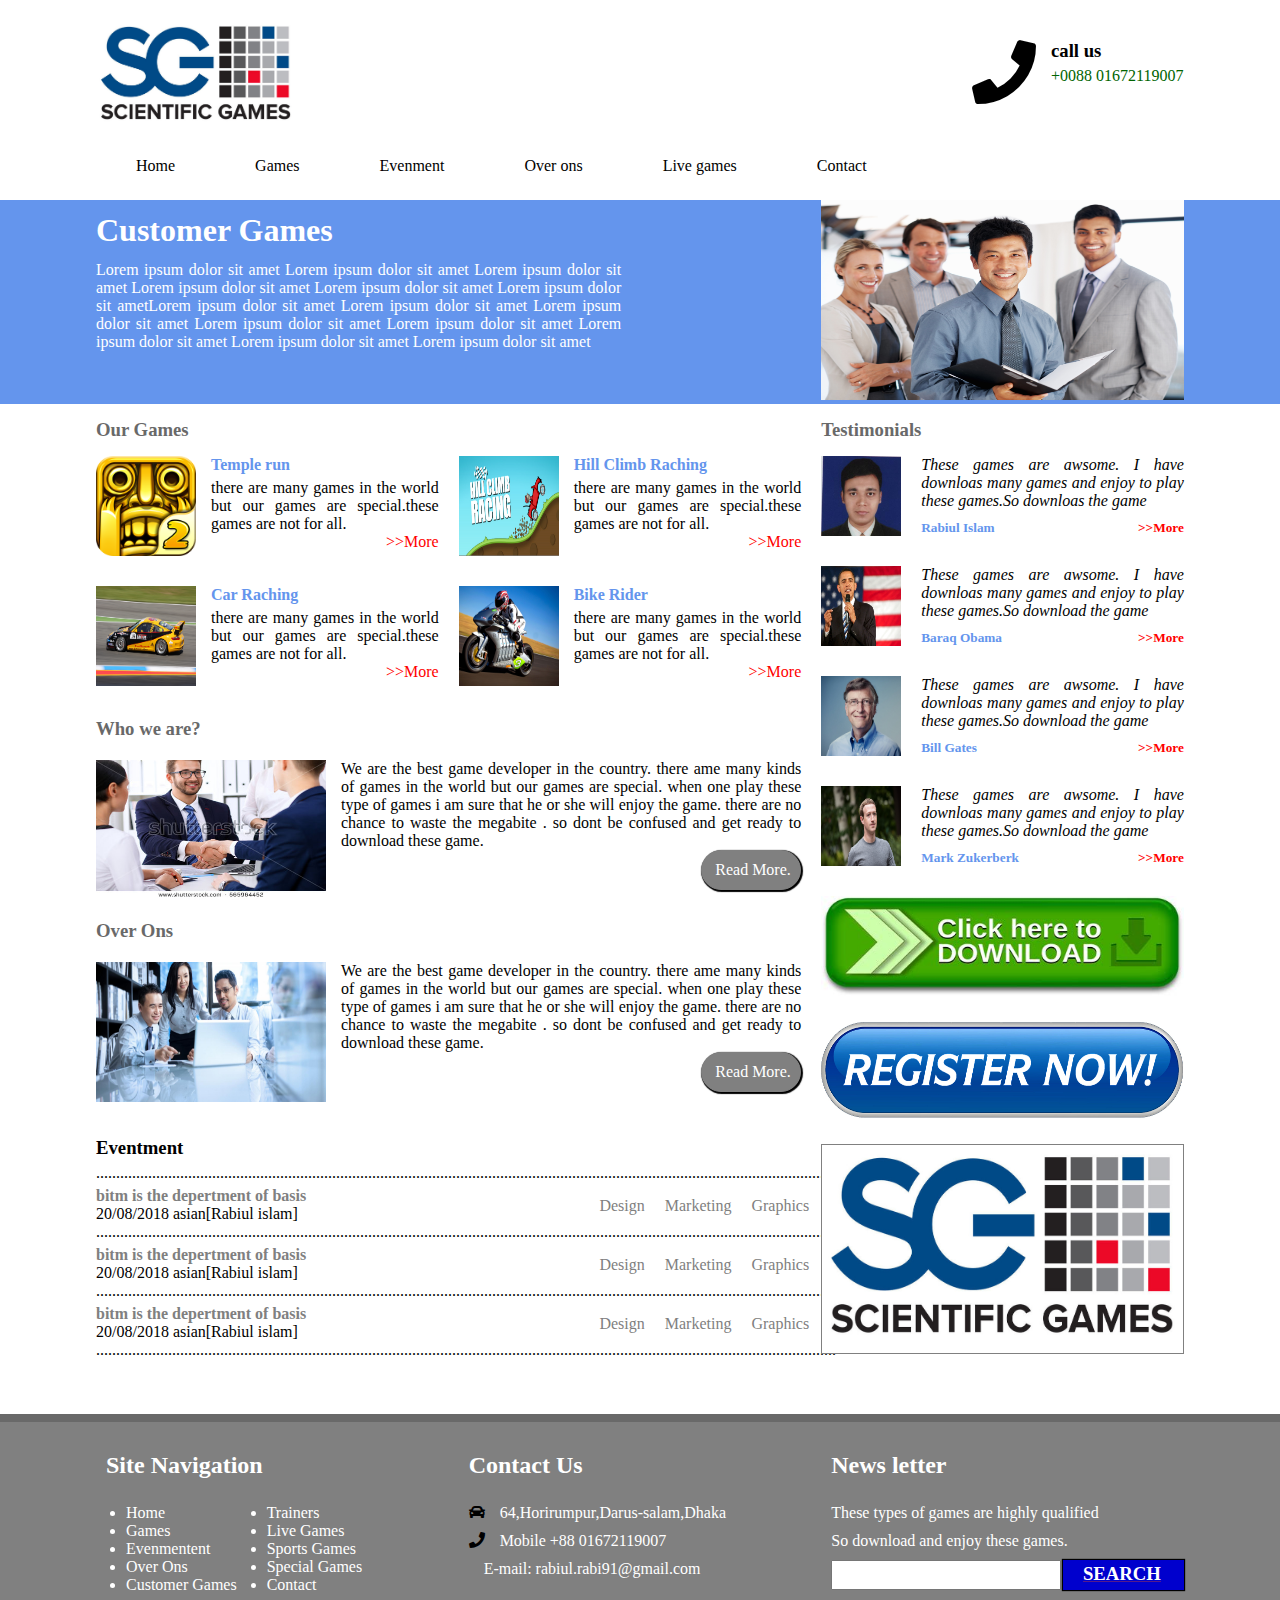
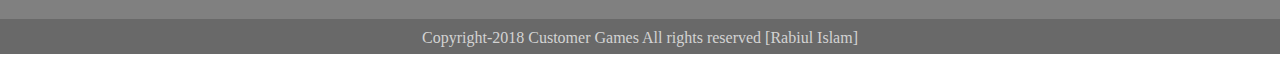
<file: index.html>
<!DOCTYPE html>
<html lang="en">
<head>
    <meta charset="UTF-8">
    <title>templete1</title>
    <link rel="stylesheet" href="css/style.css">
    <link rel="stylesheet" href="css/all.min.css">
</head>
<body>
    <section>
        <div class="container header-top">
            <div class="row">
                <div class="col-9">
                    <img src="./customer%20image/customer%20logo.jpg" alt="" height="110px" width="200px" />
                </div>
                <div class="col-3 call-us ">
                    <span><i class="fa fa-4x fa-phone"></i></span>
                    <h3>call us</h3>
                    <p>+0088 01672119007</p>
                </div>
            </div>
        </div>
    </section>
    <nav>
        <div class="container">
            <div class="row">
                <div class="col-12">
                    <ul class="menu">
                        <li><a href="">Home</a></li>
                        <li><a href="">Games</a></li>
                        <li><a href="">Evenment</a></li>
                        <li><a href="">Over ons</a></li>
                        <li><a href="">Live games</a></li>
                        <li><a href="">Contact</a></li>
                    </ul>
                </div>
            </div>
        </div>
    </nav>

    <section class="slider">
        <div class="container">
            <div class="row">
                <div class="col-8">
                    <div class="slider-content">
                        <h1>Customer Games</h1>
                        <p>Lorem ipsum dolor sit amet Lorem ipsum dolor sit amet Lorem ipsum dolor sit amet Lorem ipsum dolor sit amet Lorem ipsum dolor sit amet Lorem ipsum dolor sit ametLorem ipsum dolor sit amet Lorem ipsum dolor sit amet Lorem ipsum dolor sit amet Lorem ipsum dolor sit amet Lorem ipsum dolor sit amet Lorem ipsum dolor sit amet Lorem ipsum dolor sit amet Lorem ipsum dolor sit amet</p>
                    </div>
                </div>
                <div class="col-4">
                    <div class="img">
                        <img src="customer%20image/team%201.jpg" alt="">
                    </div>
                </div>
            </div>
        </div>
    </section>

    <section>
        <div class="container">
             <div class="row">
                <div class="col-8">
                    <div class="row">
                        <div class="our-games">
                            <h3>Our Games</h3>
                        </div>
                    </div>
                    <div class="row">
                        <div class="col-6">
                            <div class="games">
                                <img src="customer%20image/game%201.png">
                                <h4>Temple run</h4>
                                <p>there are many games in the world but our games are special.these games are not for all.</p>
                                <a href="">>>More</a>
                            </div>
                            <div class="games ">
                                <br/>
                                <img src="customer%20image/game%202.jpg">
                                <h4>Car Raching</h4>
                                <p>there are many games in the world but our games are special.these games are not for all.</p>
                                <a href="">>>More</a>
                            </div>
                        </div>
                        <div class="col-6">
                            <div class="games">

                                <img src="customer%20image/hill climb.jpg">
                                <h4>Hill Climb Raching</h4>
                                <p>there are many games in the world but our games are special.these games are not for all.</p>
                                <a href="">>>More</a>
                            </div>
                            <div class="games ">
                                <br/>
                                <img src="customer%20image/game%204.jpg">
                                <h4>Bike Rider</h4>
                                <p>there are many games in the world but our games are special.these games are not for all.</p>
                                <a href="">>>More</a>
                            </div>
                        </div>
                    </div>
                    <div class="row">
                        <div class="col-12">
                            <div class="team">
                                <h3>Who we are?</h3>
                                <img src="customer%20image/customer image.jpg">
                                <p>We are the best game developer in the country. there ame many kinds of games in the world but our games are special. when one play these type of games i am sure that he or she will enjoy the game. there are no chance to waste the megabite . so dont be confused and get ready to download these game.</p>
                                <div class="Read-more">
                                    <a href="">Read More.</a>
                                </div>
                            </div>
                        </div>
                    </div>
                    <div class="row">
                        <div class="col-12">
                            <div class="team">
                                <h3>Over Ons</h3>
                                <img src="customer%20image/team%202.jpg">
                                <p>We are the best game developer in the country. there ame many kinds of games in the world but our games are special. when one play these type of games i am sure that he or she will enjoy the game. there are no chance to waste the megabite . so dont be confused and get ready to download these game.</p>
                                <div class="Read-more">
                                    <a href="">Read More.</a>
                                </div>
                            </div>
                        </div>
                    </div>
                    <div class="row">
                        <div class="Eventment">
                            <h3>Eventment</h3>
                            <p>.........................................................................................................................................................................................</p>
                        </div>
                    </div>
                    <div class="row">
                        <div class="col-8">
                            <div class="name">
                                <h4>bitm is the depertment of basis</h4>
                                <p>20/08/2018 asian[Rabiul islam]</p>
                            </div>
                        </div>
                        <div class="col-4">
                            <div class="course">
                                <p>Design</p>
                                <p>Marketing</p>
                                <p>Graphics</p>
                            </div>
                        </div>
                    </div>
                    <div class="row">
                        <div class="Eventment">
                            <p>.........................................................................................................................................................................................</p>
                        </div>
                    </div>
                    <div class="row">
                        <div class="col-8">
                            <div class="name">
                                <h4>bitm is the depertment of basis</h4>
                                <p>20/08/2018 asian[Rabiul islam]</p>
                            </div>
                        </div>
                        <div class="col-4">
                            <div class="course">
                                <p>Design</p>
                                <p>Marketing</p>
                                <p>Graphics</p>
                            </div>
                        </div>
                    </div>
                    <div class="row">
                        <div class="Eventment">
                            <p>.........................................................................................................................................................................................</p>
                        </div>
                    </div>
                    <div class="row">
                        <div class="col-8">
                            <div class="name">
                                <h4>bitm is the depertment of basis</h4>
                                <p>20/08/2018 asian[Rabiul islam]</p>
                            </div>
                        </div>
                        <div class="col-4">
                            <div class="course">
                                <p>Design</p>
                                <p>Marketing</p>
                                <p>Graphics</p>
                            </div>
                        </div>
                    </div>
                    <div class="row">
                        <div class="Eventment">
                            <p>.........................................................................................................................................................................................</p>
                        </div>
                    </div>
                </div>
                <div class="col-4">
                    <div class="row">
                        <div class="our-games">
                            <h3>Testimonials</h3>
                        </div>
                    </div>
                    <div class="row">
                        <div class="testimonial">
                            <img src="customer%20image/Photo.jpg" alt=""/>
                            <p><i>These games are awsome. I have downloas many games and enjoy to play these games.So downloas the game</i></p>
                            <h5>Rabiul Islam <a href="">>>More</a></h5>
                        </div>
                    </div>
                    <div class="row">
                        <div class="testimonial">
                            <img src="customer%20image/barak%20obama.jpg" alt=""/>
                            <p><i>These games are awsome. I have downloas many games and enjoy to play these games.So download the game</i></p>
                            <h5>Baraq Obama<a href="">>>More</a></h5>
                        </div>
                    </div>
                    <div class="row">
                        <div class="testimonial">
                            <img src="customer%20image/bill%20gates.jpg" alt=""/>
                            <p><i>These games are awsome. I have downloas many games and enjoy to play these games.So download the game</i></p>
                            <h5>Bill Gates<a href="">>>More</a></h5>
                        </div>
                    </div>
                    <div class="row">
                        <div class="testimonial">
                            <img src="customer%20image/mark%20jukarbark.jpg" alt=""/>
                            <p><i>These games are awsome. I have downloas many games and enjoy to play these games.So download the game</i></p>
                            <h5>Mark Zukerberk<a href="">>>More</a></h5>
                        </div>
                    </div>
                    <div class="row">
                        <div class="regi">
                            <a href=""><img src="customer%20image/download.jpg"/></a>
                        </div>
                    </div>
                    <div class="row">
                        <div class="regi">
                            <a href=""><img src="customer%20image/register%20image.jpg"/></a>
                        </div>
                    </div>
                    <div class="row">
                        <div class="add">
                           <img src="customer%20image/customer%20logo.jpg">
                        </div>
                    </div>

                </div>
            </div>
        </div>
    </section>

    <section class="footer">
        <div class="container">
            <div class="row">
                <div class="col-4">
                    <div class="navigation">
                        <h2>Site Navigation</h2>
                        <ul>
                            <li>Home</li>
                            <li>Games</li>
                            <li>Evenmentent</li>
                            <li>Over Ons</li>
                            <li>Customer Games</li>
                        </ul>
                        <ul>
                            <li>Trainers</li>
                            <li>Live Games</li>
                            <li>Sports Games</li>
                            <li>Special Games</li>
                            <li>Contact</li>
                        </ul>
                    </div>
                </div>
                <div class="col-4">
                    <div class="row">
                        <div class="navigation">
                            <h2>Contact Us</h2>
                            <div class="icon">
                                <span><i class="fa fa-1x fa-car"></i></span>
                                <p>64,Horirumpur,Darus-salam,Dhaka</p>
                            </div>
                            <div class="icon">
                                <span><i class="fa fa-1x fa-phone"></i></span>
                                <p>Mobile +88 01672119007</p>
                            </div>
                            <div class="icon">
                                <span><i class="fa fa-1x fa-facebook"></i></span>
                                <p>E-mail: rabiul.rabi91@gmail.com</p>
                            </div>
                        </div>
                    </div>
                </div>
                <div class="col-4">
                    <div class="row">
                        <div class="navigation">
                            <h2>News letter</h2>
                            <p>These types of games are highly qualified</p>
                            <p>So download and enjoy these games.</p>
                        </div>
                    </div>
                    <div class="row">
                        <div class="col-8">
                           <div class="input">
                               <input type="text"/>
                           </div>
                        </div>
                        <div class="col-4">
                            <div class="search">
                                <a href=""><h3>SEARCH</h3></a>
                            </div>

                        </div>
                    </div>
                </div>
            </div>
        </div>
    </section>
    <section class="small-footer">
        <p>Copyright-2018 Customer Games All rights reserved [Rabiul Islam]</p>
    </section>
</body>
</html>
</file>
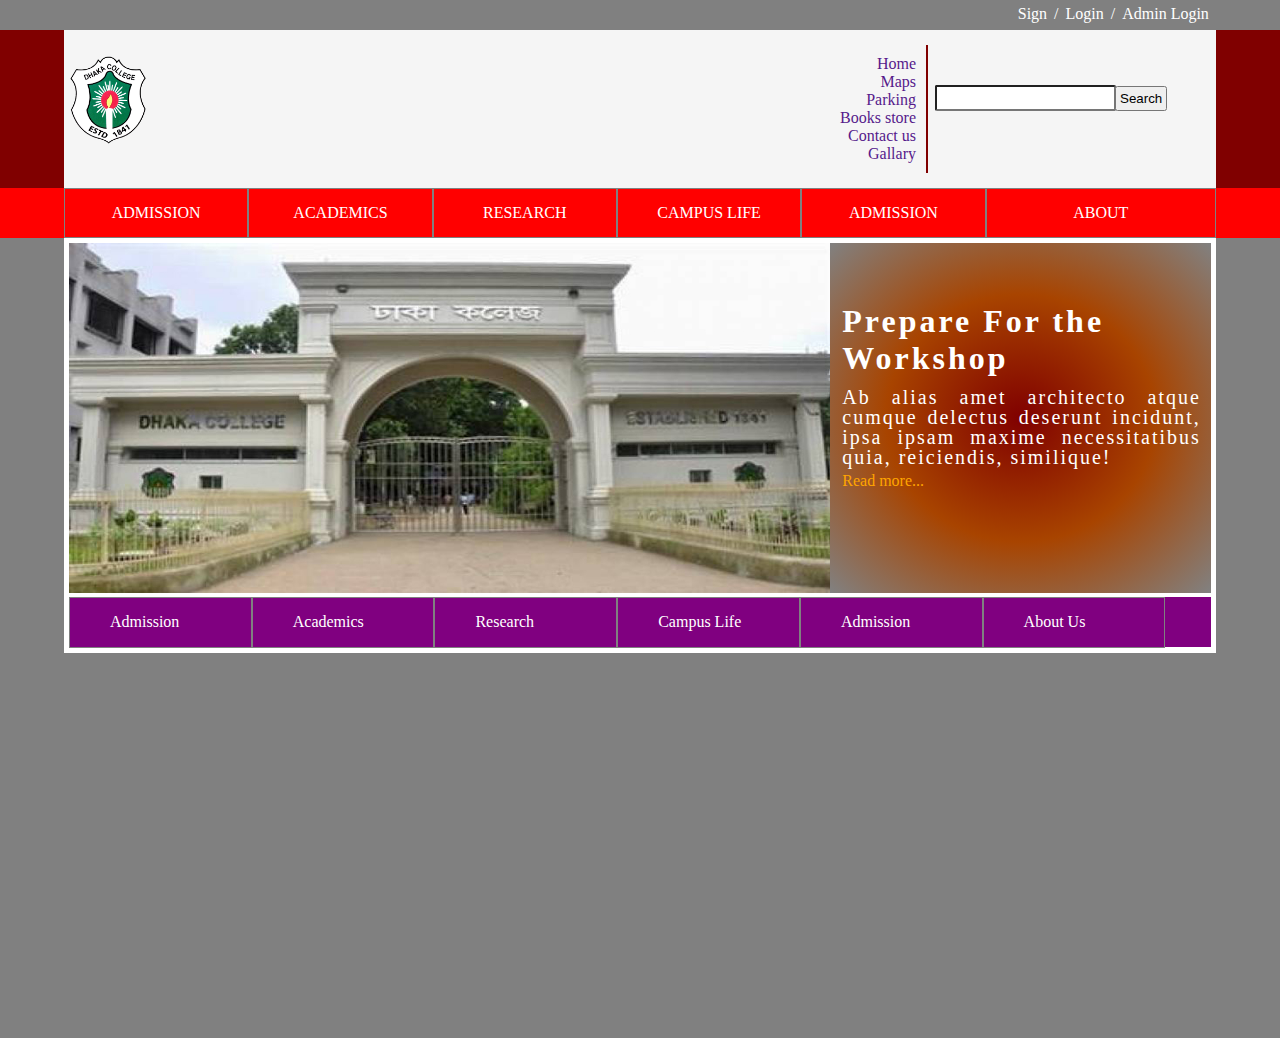
<file: Dhaka college/index.html>
<!DOCTYPE html>
<html lang="en">
<head>
    <meta charset="UTF-8">
    <title>dhaka college</title>
    <link rel="stylesheet" href="css/style.css">
</head>
<body>
<section class="header-top">
    <div class="container">
        <div class="row">
            <div class="col-8 h-30"></div>
            <div class="col-4">
                <ul class="top-menu">
                    <li><a href="" class="mr-7">Sign</a> </li>
                    <li><a href="" class="mr-7">/</a> </li>
                    <li><a href="" class="mr-7">Login</a> </li>
                    <li><a href="" class="mr-7">/</a> </li>
                    <li><a href="">Admin Login</a> </li>
                </ul>
            </div>
        </div>
    </div>
</section>
<section class="header-bottom">
    <div class="container bg-whitesmoke">
        <div class="row ptb-15">
            <div class="col-6">
                <img class="logo" src="./img/img.png" alt=""/>
            </div>
            <div class="col-3">
                <ul class="menu-bottom">
                    <li><a href="">Home</a> </li>
                    <li><a href="">Maps</a> </li>
                    <li><a href="">Parking</a> </li>
                    <li><a href="">Books store</a> </li>
                    <li><a href="">Contact us</a> </li>
                    <li><a href="">Gallary</a> </li>
                </ul>
            </div>
            <div class="col-3 input-padding">
                <form action="" method="post">
                    <div>
                        <input type="text" name="name" class="input"/>
                        <button type="button" class="search-btn">Search</button>
                    </div>
                </form>
            </div>
        </div>
    </div>
</section>
<nav class="nav">
    <div class="container">
        <div class="row">
            <div class="col-12">
                <ul class="main-menu">
                    <li><a href="">Admission</a></li>
                    <li><a href="">Academics</a></li>
                    <li><a href="">Research</a></li>
                    <li><a href="">Campus life</a></li>
                    <li><a href="">Admission</a></li>
                    <li><a href="" class="w-125">About</a></li>
                </ul>
            </div>
        </div>
    </div>
</nav>
<section class="content-section">
    <div class="container bg-white">
        <div class="row">
            <div class="col-12 p-5">
                <div class="row">
                    <div class="col-8">
                        <img src="./img/dhaka_college_2.jpg" alt="" class="slider-image"/>
                    </div>
                    <div class="col-4 bg-mix">
                        <div class="slider-content">
                            <h1>Prepare For the Workshop</h1>
                            <p>Ab alias amet architecto atque cumque delectus deserunt incidunt, ipsa ipsam maxime necessitatibus quia, reiciendis, similique!</p>
                            <a href="">Read more...</a>
                        </div>
                    </div>
                </div>
                <div class="row">
                    <div class="col-12">
                        <ul class="sub-menu">
                            <li><a href="">Admission</a></li>
                            <li><a href="">Academics</a></li>
                            <li><a href="">Research</a></li>
                            <li><a href="">Campus Life</a></li>
                            <li><a href="">Admission</a></li>
                            <li><a href=""class="about-8us">About Us</a></li>
                        </ul>
                    </div>
                </div>
            </div>
        </div>
    </div>
</section>




</body>
</html>
</file>
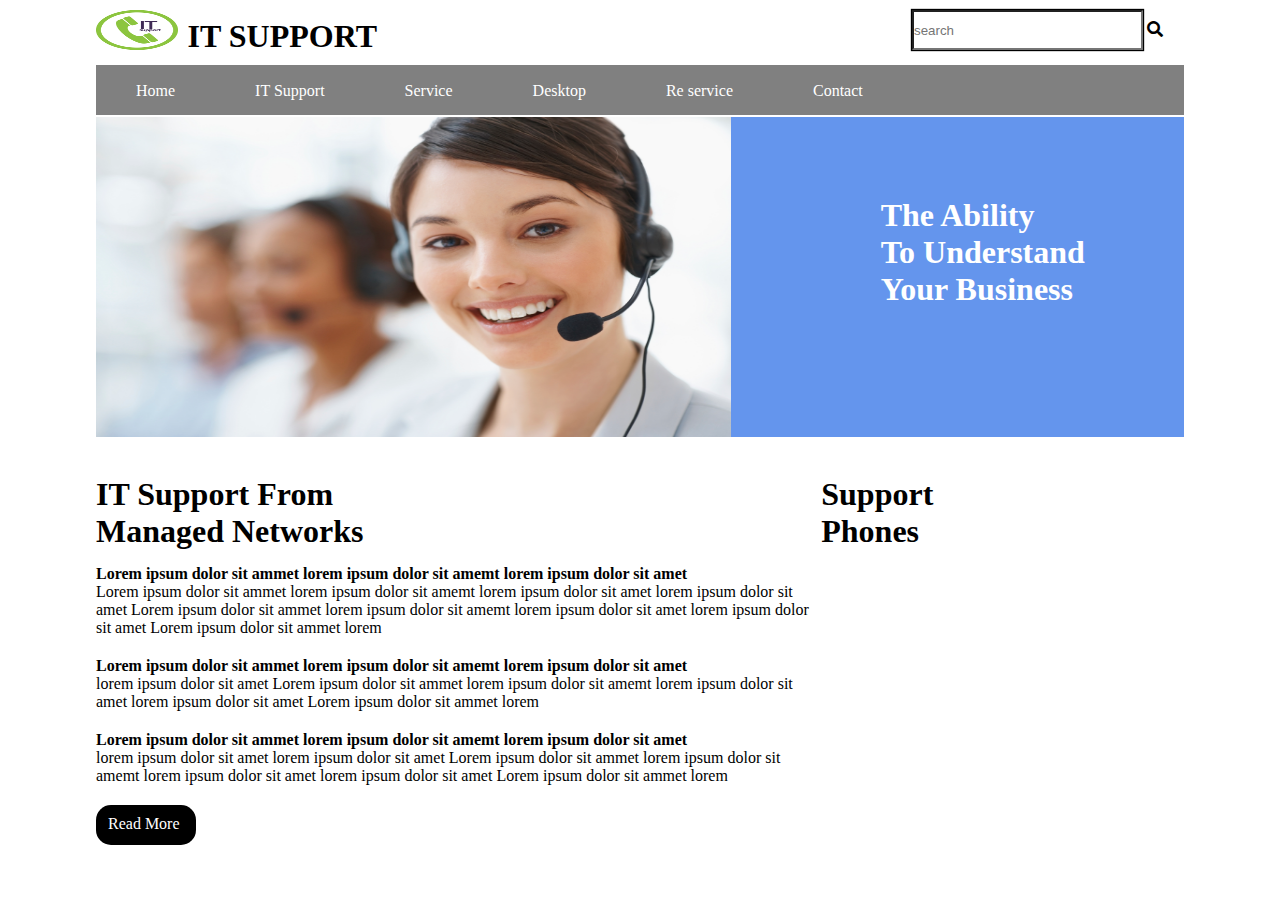
<file: templete 2/index.html>
<!DOCTYPE html>
<html lang="en">
<head>
    <meta charset="UTF-8">
    <title>templete 2</title>
    <link rel="stylesheet"href="css/style.css">
    <link rel="stylesheet"href="css/all.min.css">
</head>
<body>
    <section>
        <div class="container">
            <div class="row">
                <div class="col-9 logo">
                    <img src="it%20support/IT-Support%20logo%20.png">
                    <h1>IT SUPPORT</h1>
                </div>
                <div class="col-3 logo">
                    <input type="text" value="" placeholder="search"/>
                    <div class="fa fa-1x fa-search"></div>
                </div>
            </div>
        </div>
    </section>
    <nav>
        <div class="container">
            <div class="row">
                <div>
                    <ul class="menu">
                        <li><a href="">Home</a></li>
                        <li><a href="">IT Support</a></li>
                        <li><a href="">Service</a></li>
                        <li><a href="">Desktop</a></li>
                        <li><a href="">Re service</a></li>
                        <li><a href="">Contact</a></li>
                    </ul>
                </div>
            </div>
        </div>
    </nav>
    <section>
        <div class="container slider">
            <div class="row">
                <div class="col-7 part-1">
                    <img src="it%20support/it%20support.jpg">
                </div>
                <div class="col-5 part-2">
                    <h1><strong>The Ability<br/> To Understand<br/> Your Business</strong></h1>
                </div>
            </div>
        </div>
    </section>
    <section>
        <div class="container section-padding">
            <div class="row">
                <div class="col-8">
                    <div class="row">
                        <div class="it">
                            <h1>IT Support From<br/>Managed Networks</h1>
                        </div>
                    </div>
                    <div class="row">
                        <div class="content">
                            <h4>Lorem ipsum dolor sit ammet lorem ipsum dolor sit amemt lorem ipsum dolor sit amet  </h4>
                            <p>Lorem ipsum dolor sit ammet lorem ipsum dolor sit amemt lorem ipsum dolor sit amet lorem ipsum dolor sit amet Lorem ipsum dolor sit ammet lorem ipsum dolor sit amemt lorem ipsum dolor sit amet lorem ipsum dolor sit amet Lorem ipsum dolor sit ammet lorem </p>
                        </div>
                    </div>
                    <div class="row">
                        <div class="content">
                            <h4>Lorem ipsum dolor sit ammet lorem ipsum dolor sit amemt lorem ipsum dolor sit amet  </h4>
                            <p>lorem ipsum dolor sit amet Lorem ipsum dolor sit ammet lorem ipsum dolor sit amemt lorem ipsum dolor sit amet lorem ipsum dolor sit amet Lorem ipsum dolor sit ammet lorem </p>
                        </div>
                    </div>
                    <div class="row">
                        <div class="content">
                            <h4>Lorem ipsum dolor sit ammet lorem ipsum dolor sit amemt lorem ipsum dolor sit amet  </h4>
                            <p>lorem ipsum dolor sit amet lorem ipsum dolor sit amet Lorem ipsum dolor sit ammet lorem ipsum dolor sit amemt lorem ipsum dolor sit amet lorem ipsum dolor sit amet Lorem ipsum dolor sit ammet lorem </p>
                        </div>
                    </div>
                    <div class="row">
                        <div class="read-more">
                            <a href="">Read More</a>
                        </div>
                    </div>
                </div>
                <div class="col-4">
                    <div class="row">
                        <div class="it">
                            <h1>Support<br/>Phones</h1>
                        </div>
                    </div>
                </div>
            </div>
        </div>
    </section>

</body>
</html>
</file>
<file: css/style.css>
/*global css*/
*{
    margin: 0px;
    padding: 0px;
    box-sizing: border-box;
}

.col-1{ width: 8.33%;}
.col-2{ width: 16.66%;}
.col-3{ width: 25%;}
.col-4{ width: 33.33%;}
.col-5{ width: 41.66%;}
.col-6{ width: 50%;}
.col-7{ width: 58.33%;}
.col-8{ width: 66.66%;}
.col-9{ width: 75%;}
.col-10{ width: 83.33%;}
.col-11{ width: 91.66%;}
.col-12{ width: 100%;}

[class*='col-']{
    float: left;
    /*border: 1px solid deeppink;*/
}

.row:after{
    content: '';
    clear: both;
    display: block;
}

.container{
    width: 85%;
    height: auto;
    margin: 0 auto;
}

                                                       /*header top*/
.header-top{
    height: 120px;
    margin-top: 20px;
}
.call-us span i{padding-top: 20px;
    float: left;
    padding-right: 15px;
padding-left: 60px;
}
.call-us p{
    color:darkgreen;}
.call-us h3{
    padding-top:20px;
padding-bottom: 5px;}


                                                    /*menu css*/
nav{
    height: 50px;
margin-bottom: 10px;}
.menu{
    height: 50px;
}
.menu li {
    text-decoration: none;
    list-style: none;
}
.menu li a{
    padding: 17px 40px 17px 40px;
    float: left;
    text-decoration:none;
    color:black;
    display: block;

}
.menu li a:hover{background-color:greenyellow;
    border-radius: 20px;
    color: white;
}

                                                      /*slider css*/

.slider{background-color: cornflowerblue;
min-height: 200px;
}
.img img{
    height: 200px;
    width: 100%;

}
.slider-content h1{
    padding: 12px 0 12px 0;
    color: white;
}
.slider-content p{text-align: justify;
    color: white;
padding-right: 200px;}

                                                       /*content css*/

.our-games{
    padding: 15px 0 15px 0;
    color: dimgrey;}
.games{margin-bottom: 35px;
    padding-right: 20px;
}
.games h3{
    padding: 30px 0 20px 0;}
.games img{
    height: 100px;
    width: 100px;
    float: left;
    margin-right: 15px;
}
.games h4{
    color: cornflowerblue;
    padding-bottom: 5px;
}
.games p{text-align: justify;}
.games a{
    float: right;
    color: red;
    text-decoration: none;
}
                                                      /*side bar css*/
.testimonial{margin-bottom: 20px;}
.testimonial img{
    height: 80px;
    width: 80px;
    float: left;
margin-right: 20px;
}
.testimonial p{text-align: justify;}
.testimonial h5{
    padding: 10px 0 10px 0;
    color: cornflowerblue;}
.testimonial h5 a{text-decoration: none;
    color: red;
    float: right;
}

                                                        /*content 2 css*/
.team h3{
    padding: 20px 0 20px 0;
    color: dimgray;}
.team img{
    height: 140px;
    width: 230px;
    float: left;
    margin-right: 15px;
}
.team p{
    padding:0 20px 0 0px;
text-align: justify;
}
.Read-more{
    float: right;
    height: 40px;
    width: 100px;
    border: 1px solid gray;
    background-color: gray;
    border-radius: 20px;
    padding-top: 10px;
    padding-left: 13px;
    margin-right: 20px;
    box-shadow: 1px 1px 1px 1px;
}
.Read-more a{text-decoration: none;
    color: white;
}
.Read-more:hover{background-color: lawngreen;
    border-top: 2px solid greenyellow;
}
.regi a img{
    height: 100px;
    width: 100%;
    margin-bottom: 20px;
}
.add img{
    height: 210px;
    width: 100%;
    border: 1px solid gray;
}

                                                  /*big footer css*/
.Eventment h3{margin-top: 35px;
    margin-bottom: 5px;}
.Eventment P{margin-bottom: 5px;}


.name h4{
    color:gray;}
.course p{
    float: left;
    padding-left: 20px;
    padding-top: 10px;
    color: gray;
}


                                  /*footer*/
.footer {
    background-color: gray;
    margin-top: 50px;
    min-height: 200px;
    border-top: 8px solid dimgray;
    padding-bottom: 25px;
}




.navigation h2{padding-top: 30px;
    padding-bottom: 25px;
    padding-left: 10px;
    color: white;
}
.navigation ul{
    float: left;
    padding-left: 30px;
    color: white;
}
.navigation p{
    color:white;
margin-left: 10px;
margin-bottom: 10px;
}

.icon{margin-bottom: 10px;
margin-left: 10px;}
.icon span i{
    float: left;
margin-right: 15px;

}
.icon p{
    color: white;}
 .input input{margin-left: 10px;
     width: 95%;
     height: 30px;
 }
.search{background-color: mediumblue;
    height: 30px;
    box-shadow: 0 0 1px 1px;
}
.search a h3{
    color: white;
    padding: 3px 0 0 20px;
}



 .small-footer{background-color: dimgray;
    height: 35px;
    margin-bottom: 30px;
}
.small-footer P{text-align: center;
     padding-top: 10px;
    color: lightgray;
}
</file>
<file: Dhaka college/css/style.css>
*{
    margin: 0px;
    padding: 0px;
    box-sizing: border-box;
}

.col-1{ width: 8.33%;}
.col-2{ width: 16.66%;}
.col-3{ width: 25%;}
.col-4{ width: 33.33%;}
.col-5{ width: 41.66%;}
.col-6{ width: 50%;}
.col-7{ width: 58.33%;}
.col-8{ width: 66.66%;}
.col-9{ width: 75%;}
.col-10{ width: 83.33%;}
.col-11{ width: 91.66%;}
.col-12{ width: 100%;}

[class*='col-']{
    float: left;
    /*border: 1px solid red;*/
}
.row:after{
    content: '';
    clear: both;
    display: block;
}
.container{
    width: 90%;
    height: auto;
    margin: 0 auto;
}
.h-30{height: 30px;}
.float-left{float: left;}

.header-top{min-height: 30px;
    background-color: gray;
}

.top-menu{list-style-type: none;
    float: right;
}
.top-menu li{
    float: left;
}
.top-menu li a{text-decoration: none;
    display: block;
    color: white;
    margin-right: 7px;
    padding-top: 5px;
}
.mr-7{margin-right:7px;}


.header-bottom{background-color: maroon;}
.bg-whitesmoke{background-color: whitesmoke;}
.logo{
    height: 100px;
    padding: 10px 0 0 5px;}
.menu-bottom{list-style-type: none;
    text-align: right;
    color: maroon;
    border-right: 2px solid maroon;
    padding: 10px;
}
.menu-bottom li a{text-decoration: none;}
.ptb-15{padding: 15px 0 15px 0;}
.input{
    height: 26px;
    border-radius: 2px;
}
.search-btn{
    padding: 3px;
    margin-left: -5px;
}
.input-padding{
    padding: 40px 7px;}

.nav{min-height: 50px;
    background-color: red;
}
.main-menu{list-style-type: none;}
.main-menu li{
    float: left;
    width: 16%;
}
.main-menu li a{text-decoration: none;
    display: block;
    text-align: center;
    border: 1px solid gray;
    padding: 15px;
    color: white;
    text-transform: uppercase;
}
.main-menu li a:hover{background-color: black;}
.w-125{
    width: 125%;}

.content-section{min-height: 800px;
    background-color: gray;
}
.bg-white{background-color: white;}
.p-5{padding: 5px;}
.slider-image{
    width: 100%;
    height: 350px;
}
.bg-mix{background: radial-gradient(maroon, #a84400, #818181);
    height: 350px;}
.slider-content{
    padding: 60px 0 0 12px;}
.slider-content h1{
    color: white;
    letter-spacing: 3px;
    margin-bottom: 10px;
}
.slider-content p{
    color: white;
    line-height: 20px;
    font-size: 20px;
    text-align: justify;
    padding-right: 10px;
    letter-spacing:2px;
    margin-bottom: 5px;

}
.slider-content  a{
    color: orange;
    text-decoration: none;
}


.sub-menu{
    height: 50px;
background-color:purple;
}
.sub-menu li{
    float: left;
    list-style: none;
    width: 16%;
}
.about-us{
    width: 125px;}
.sub-menu li a{text-decoration: none;
    color: white;
    padding: 15px 40px 16px 40px;
    display: block;
    border: 1px solid gray;
}
</file>
<file: templete 2/css/style.css>
/*global css*/
 *{
     margin: 0px;
     padding: 0px;
     box-sizing: border-box;
 }

 .col-1{ width: 8.33%;}
 .col-2{ width: 16.66%;}
 .col-3{ width: 25%;}
 .col-4{ width: 33.33%;}
 .col-5{ width: 41.66%;}
 .col-6{ width: 50%;}
 .col-7{ width: 58.33%;}
 .col-8{ width: 66.66%;}
 .col-9{ width: 75%;}
 .col-10{ width: 83.33%;}
 .col-11{ width: 91.66%;}
 .col-12{ width: 100%;}

 [class*='col-']{
     float: left;
     /*border: 1px solid deeppink;*/
 }

 .row:after{
     content: '';
     clear: both;
     display: block;
 }

 .container{
     width: 85%;
     height: auto;
     margin: 0 auto;
 }


 .logo{margin-top: 10px;
 margin-bottom: 10px;}
.logo img{
    height: 40px;
    width: 10%;
    float: left;
margin-right: 10px;
}
.logo h1{margin-top: 8px;}
.logo input{
    width: 85%;
    height: 40px;
box-shadow: 0 0 1px 1px;
}


.menu{
    height: 50px;
background-color: gray;
margin-bottom: 1px;
}
.menu li{
    float: left;
list-style: none;}
.menu li a{text-decoration: none;
    color: white;
    padding: 17px 40px 17px 40px;
    display: block;
}


.slider{margin-bottom: 35px;}
 .part-1 img{
    height: 320px;
    width: 100%;
}
.part-2{
    height: 320px;
background-color: cornflowerblue;
}
.part-2 h1{
    color:white;
    padding: 80px 0 0px 150px;
}



.section-padding{padding-bottom: 40px;}
.it{margin-bottom: 15px;}
.content{margin-bottom: 20px;}
.read-more{
    height: 40px;
    width: 100px;
background-color: black;
border-radius: 15px;
    margin-bottom:px;
    padding-top:10px;
    padding-left: 12px;
}
.read-more a{text-decoration: none;
    color: white;
}
</file>
<file: css/all.min.css>
/*!
 * Font Awesome Free 5.2.0 by @fontawesome - https://fontawesome.com
 * License - https://fontawesome.com/license (Icons: CC BY 4.0, Fonts: SIL OFL 1.1, Code: MIT License)
 */
.fa,.fab,.fal,.far,.fas{-moz-osx-font-smoothing:grayscale;-webkit-font-smoothing:antialiased;display:inline-block;font-style:normal;font-variant:normal;text-rendering:auto;line-height:1}.fa-lg{font-size:1.33333em;line-height:.75em;vertical-align:-.0667em}.fa-xs{font-size:.75em}.fa-sm{font-size:.875em}.fa-1x{font-size:1em}.fa-2x{font-size:2em}.fa-3x{font-size:3em}.fa-4x{font-size:4em}.fa-5x{font-size:5em}.fa-6x{font-size:6em}.fa-7x{font-size:7em}.fa-8x{font-size:8em}.fa-9x{font-size:9em}.fa-10x{font-size:10em}.fa-fw{text-align:center;width:1.25em}.fa-ul{list-style-type:none;margin-left:2.5em;padding-left:0}.fa-ul>li{position:relative}.fa-li{left:-2em;position:absolute;text-align:center;width:2em;line-height:inherit}.fa-border{border:.08em solid #eee;border-radius:.1em;padding:.2em .25em .15em}.fa-pull-left{float:left}.fa-pull-right{float:right}.fa.fa-pull-left,.fab.fa-pull-left,.fal.fa-pull-left,.far.fa-pull-left,.fas.fa-pull-left{margin-right:.3em}.fa.fa-pull-right,.fab.fa-pull-right,.fal.fa-pull-right,.far.fa-pull-right,.fas.fa-pull-right{margin-left:.3em}.fa-spin{animation:a 2s infinite linear}.fa-pulse{animation:a 1s infinite steps(8)}@keyframes a{0%{transform:rotate(0deg)}to{transform:rotate(1turn)}}.fa-rotate-90{-ms-filter:"progid:DXImageTransform.Microsoft.BasicImage(rotation=1)";transform:rotate(90deg)}.fa-rotate-180{-ms-filter:"progid:DXImageTransform.Microsoft.BasicImage(rotation=2)";transform:rotate(180deg)}.fa-rotate-270{-ms-filter:"progid:DXImageTransform.Microsoft.BasicImage(rotation=3)";transform:rotate(270deg)}.fa-flip-horizontal{-ms-filter:"progid:DXImageTransform.Microsoft.BasicImage(rotation=0, mirror=1)";transform:scaleX(-1)}.fa-flip-vertical{transform:scaleY(-1)}.fa-flip-horizontal.fa-flip-vertical,.fa-flip-vertical{-ms-filter:"progid:DXImageTransform.Microsoft.BasicImage(rotation=2, mirror=1)"}.fa-flip-horizontal.fa-flip-vertical{transform:scale(-1)}:root .fa-flip-horizontal,:root .fa-flip-vertical,:root .fa-rotate-90,:root .fa-rotate-180,:root .fa-rotate-270{-webkit-filter:none;filter:none}.fa-stack{display:inline-block;height:2em;line-height:2em;position:relative;vertical-align:middle;width:2em}.fa-stack-1x,.fa-stack-2x{left:0;position:absolute;text-align:center;width:100%}.fa-stack-1x{line-height:inherit}.fa-stack-2x{font-size:2em}.fa-inverse{color:#fff}.fa-500px:before{content:"\f26e"}.fa-accessible-icon:before{content:"\f368"}.fa-accusoft:before{content:"\f369"}.fa-address-book:before{content:"\f2b9"}.fa-address-card:before{content:"\f2bb"}.fa-adjust:before{content:"\f042"}.fa-adn:before{content:"\f170"}.fa-adversal:before{content:"\f36a"}.fa-affiliatetheme:before{content:"\f36b"}.fa-air-freshener:before{content:"\f5d0"}.fa-algolia:before{content:"\f36c"}.fa-align-center:before{content:"\f037"}.fa-align-justify:before{content:"\f039"}.fa-align-left:before{content:"\f036"}.fa-align-right:before{content:"\f038"}.fa-allergies:before{content:"\f461"}.fa-amazon:before{content:"\f270"}.fa-amazon-pay:before{content:"\f42c"}.fa-ambulance:before{content:"\f0f9"}.fa-american-sign-language-interpreting:before{content:"\f2a3"}.fa-amilia:before{content:"\f36d"}.fa-anchor:before{content:"\f13d"}.fa-android:before{content:"\f17b"}.fa-angellist:before{content:"\f209"}.fa-angle-double-down:before{content:"\f103"}.fa-angle-double-left:before{content:"\f100"}.fa-angle-double-right:before{content:"\f101"}.fa-angle-double-up:before{content:"\f102"}.fa-angle-down:before{content:"\f107"}.fa-angle-left:before{content:"\f104"}.fa-angle-right:before{content:"\f105"}.fa-angle-up:before{content:"\f106"}.fa-angry:before{content:"\f556"}.fa-angrycreative:before{content:"\f36e"}.fa-angular:before{content:"\f420"}.fa-app-store:before{content:"\f36f"}.fa-app-store-ios:before{content:"\f370"}.fa-apper:before{content:"\f371"}.fa-apple:before{content:"\f179"}.fa-apple-alt:before{content:"\f5d1"}.fa-apple-pay:before{content:"\f415"}.fa-archive:before{content:"\f187"}.fa-archway:before{content:"\f557"}.fa-arrow-alt-circle-down:before{content:"\f358"}.fa-arrow-alt-circle-left:before{content:"\f359"}.fa-arrow-alt-circle-right:before{content:"\f35a"}.fa-arrow-alt-circle-up:before{content:"\f35b"}.fa-arrow-circle-down:before{content:"\f0ab"}.fa-arrow-circle-left:before{content:"\f0a8"}.fa-arrow-circle-right:before{content:"\f0a9"}.fa-arrow-circle-up:before{content:"\f0aa"}.fa-arrow-down:before{content:"\f063"}.fa-arrow-left:before{content:"\f060"}.fa-arrow-right:before{content:"\f061"}.fa-arrow-up:before{content:"\f062"}.fa-arrows-alt:before{content:"\f0b2"}.fa-arrows-alt-h:before{content:"\f337"}.fa-arrows-alt-v:before{content:"\f338"}.fa-assistive-listening-systems:before{content:"\f2a2"}.fa-asterisk:before{content:"\f069"}.fa-asymmetrik:before{content:"\f372"}.fa-at:before{content:"\f1fa"}.fa-atlas:before{content:"\f558"}.fa-atom:before{content:"\f5d2"}.fa-audible:before{content:"\f373"}.fa-audio-description:before{content:"\f29e"}.fa-autoprefixer:before{content:"\f41c"}.fa-avianex:before{content:"\f374"}.fa-aviato:before{content:"\f421"}.fa-award:before{content:"\f559"}.fa-aws:before{content:"\f375"}.fa-backspace:before{content:"\f55a"}.fa-backward:before{content:"\f04a"}.fa-balance-scale:before{content:"\f24e"}.fa-ban:before{content:"\f05e"}.fa-band-aid:before{content:"\f462"}.fa-bandcamp:before{content:"\f2d5"}.fa-barcode:before{content:"\f02a"}.fa-bars:before{content:"\f0c9"}.fa-baseball-ball:before{content:"\f433"}.fa-basketball-ball:before{content:"\f434"}.fa-bath:before{content:"\f2cd"}.fa-battery-empty:before{content:"\f244"}.fa-battery-full:before{content:"\f240"}.fa-battery-half:before{content:"\f242"}.fa-battery-quarter:before{content:"\f243"}.fa-battery-three-quarters:before{content:"\f241"}.fa-bed:before{content:"\f236"}.fa-beer:before{content:"\f0fc"}.fa-behance:before{content:"\f1b4"}.fa-behance-square:before{content:"\f1b5"}.fa-bell:before{content:"\f0f3"}.fa-bell-slash:before{content:"\f1f6"}.fa-bezier-curve:before{content:"\f55b"}.fa-bicycle:before{content:"\f206"}.fa-bimobject:before{content:"\f378"}.fa-binoculars:before{content:"\f1e5"}.fa-birthday-cake:before{content:"\f1fd"}.fa-bitbucket:before{content:"\f171"}.fa-bitcoin:before{content:"\f379"}.fa-bity:before{content:"\f37a"}.fa-black-tie:before{content:"\f27e"}.fa-blackberry:before{content:"\f37b"}.fa-blender:before{content:"\f517"}.fa-blind:before{content:"\f29d"}.fa-blogger:before{content:"\f37c"}.fa-blogger-b:before{content:"\f37d"}.fa-bluetooth:before{content:"\f293"}.fa-bluetooth-b:before{content:"\f294"}.fa-bold:before{content:"\f032"}.fa-bolt:before{content:"\f0e7"}.fa-bomb:before{content:"\f1e2"}.fa-bone:before{content:"\f5d7"}.fa-bong:before{content:"\f55c"}.fa-book:before{content:"\f02d"}.fa-book-open:before{content:"\f518"}.fa-book-reader:before{content:"\f5da"}.fa-bookmark:before{content:"\f02e"}.fa-bowling-ball:before{content:"\f436"}.fa-box:before{content:"\f466"}.fa-box-open:before{content:"\f49e"}.fa-boxes:before{content:"\f468"}.fa-braille:before{content:"\f2a1"}.fa-brain:before{content:"\f5dc"}.fa-briefcase:before{content:"\f0b1"}.fa-briefcase-medical:before{content:"\f469"}.fa-broadcast-tower:before{content:"\f519"}.fa-broom:before{content:"\f51a"}.fa-brush:before{content:"\f55d"}.fa-btc:before{content:"\f15a"}.fa-bug:before{content:"\f188"}.fa-building:before{content:"\f1ad"}.fa-bullhorn:before{content:"\f0a1"}.fa-bullseye:before{content:"\f140"}.fa-burn:before{content:"\f46a"}.fa-buromobelexperte:before{content:"\f37f"}.fa-bus:before{content:"\f207"}.fa-bus-alt:before{content:"\f55e"}.fa-buysellads:before{content:"\f20d"}.fa-calculator:before{content:"\f1ec"}.fa-calendar:before{content:"\f133"}.fa-calendar-alt:before{content:"\f073"}.fa-calendar-check:before{content:"\f274"}.fa-calendar-minus:before{content:"\f272"}.fa-calendar-plus:before{content:"\f271"}.fa-calendar-times:before{content:"\f273"}.fa-camera:before{content:"\f030"}.fa-camera-retro:before{content:"\f083"}.fa-cannabis:before{content:"\f55f"}.fa-capsules:before{content:"\f46b"}.fa-car:before{content:"\f1b9"}.fa-car-alt:before{content:"\f5de"}.fa-car-battery:before{content:"\f5df"}.fa-car-crash:before{content:"\f5e1"}.fa-car-side:before{content:"\f5e4"}.fa-caret-down:before{content:"\f0d7"}.fa-caret-left:before{content:"\f0d9"}.fa-caret-right:before{content:"\f0da"}.fa-caret-square-down:before{content:"\f150"}.fa-caret-square-left:before{content:"\f191"}.fa-caret-square-right:before{content:"\f152"}.fa-caret-square-up:before{content:"\f151"}.fa-caret-up:before{content:"\f0d8"}.fa-cart-arrow-down:before{content:"\f218"}.fa-cart-plus:before{content:"\f217"}.fa-cc-amazon-pay:before{content:"\f42d"}.fa-cc-amex:before{content:"\f1f3"}.fa-cc-apple-pay:before{content:"\f416"}.fa-cc-diners-club:before{content:"\f24c"}.fa-cc-discover:before{content:"\f1f2"}.fa-cc-jcb:before{content:"\f24b"}.fa-cc-mastercard:before{content:"\f1f1"}.fa-cc-paypal:before{content:"\f1f4"}.fa-cc-stripe:before{content:"\f1f5"}.fa-cc-visa:before{content:"\f1f0"}.fa-centercode:before{content:"\f380"}.fa-certificate:before{content:"\f0a3"}.fa-chalkboard:before{content:"\f51b"}.fa-chalkboard-teacher:before{content:"\f51c"}.fa-charging-station:before{content:"\f5e7"}.fa-chart-area:before{content:"\f1fe"}.fa-chart-bar:before{content:"\f080"}.fa-chart-line:before{content:"\f201"}.fa-chart-pie:before{content:"\f200"}.fa-check:before{content:"\f00c"}.fa-check-circle:before{content:"\f058"}.fa-check-double:before{content:"\f560"}.fa-check-square:before{content:"\f14a"}.fa-chess:before{content:"\f439"}.fa-chess-bishop:before{content:"\f43a"}.fa-chess-board:before{content:"\f43c"}.fa-chess-king:before{content:"\f43f"}.fa-chess-knight:before{content:"\f441"}.fa-chess-pawn:before{content:"\f443"}.fa-chess-queen:before{content:"\f445"}.fa-chess-rook:before{content:"\f447"}.fa-chevron-circle-down:before{content:"\f13a"}.fa-chevron-circle-left:before{content:"\f137"}.fa-chevron-circle-right:before{content:"\f138"}.fa-chevron-circle-up:before{content:"\f139"}.fa-chevron-down:before{content:"\f078"}.fa-chevron-left:before{content:"\f053"}.fa-chevron-right:before{content:"\f054"}.fa-chevron-up:before{content:"\f077"}.fa-child:before{content:"\f1ae"}.fa-chrome:before{content:"\f268"}.fa-church:before{content:"\f51d"}.fa-circle:before{content:"\f111"}.fa-circle-notch:before{content:"\f1ce"}.fa-clipboard:before{content:"\f328"}.fa-clipboard-check:before{content:"\f46c"}.fa-clipboard-list:before{content:"\f46d"}.fa-clock:before{content:"\f017"}.fa-clone:before{content:"\f24d"}.fa-closed-captioning:before{content:"\f20a"}.fa-cloud:before{content:"\f0c2"}.fa-cloud-download-alt:before{content:"\f381"}.fa-cloud-upload-alt:before{content:"\f382"}.fa-cloudscale:before{content:"\f383"}.fa-cloudsmith:before{content:"\f384"}.fa-cloudversify:before{content:"\f385"}.fa-cocktail:before{content:"\f561"}.fa-code:before{content:"\f121"}.fa-code-branch:before{content:"\f126"}.fa-codepen:before{content:"\f1cb"}.fa-codiepie:before{content:"\f284"}.fa-coffee:before{content:"\f0f4"}.fa-cog:before{content:"\f013"}.fa-cogs:before{content:"\f085"}.fa-coins:before{content:"\f51e"}.fa-columns:before{content:"\f0db"}.fa-comment:before{content:"\f075"}.fa-comment-alt:before{content:"\f27a"}.fa-comment-dots:before{content:"\f4ad"}.fa-comment-slash:before{content:"\f4b3"}.fa-comments:before{content:"\f086"}.fa-compact-disc:before{content:"\f51f"}.fa-compass:before{content:"\f14e"}.fa-compress:before{content:"\f066"}.fa-concierge-bell:before{content:"\f562"}.fa-connectdevelop:before{content:"\f20e"}.fa-contao:before{content:"\f26d"}.fa-cookie:before{content:"\f563"}.fa-cookie-bite:before{content:"\f564"}.fa-copy:before{content:"\f0c5"}.fa-copyright:before{content:"\f1f9"}.fa-couch:before{content:"\f4b8"}.fa-cpanel:before{content:"\f388"}.fa-creative-commons:before{content:"\f25e"}.fa-creative-commons-by:before{content:"\f4e7"}.fa-creative-commons-nc:before{content:"\f4e8"}.fa-creative-commons-nc-eu:before{content:"\f4e9"}.fa-creative-commons-nc-jp:before{content:"\f4ea"}.fa-creative-commons-nd:before{content:"\f4eb"}.fa-creative-commons-pd:before{content:"\f4ec"}.fa-creative-commons-pd-alt:before{content:"\f4ed"}.fa-creative-commons-remix:before{content:"\f4ee"}.fa-creative-commons-sa:before{content:"\f4ef"}.fa-creative-commons-sampling:before{content:"\f4f0"}.fa-creative-commons-sampling-plus:before{content:"\f4f1"}.fa-creative-commons-share:before{content:"\f4f2"}.fa-credit-card:before{content:"\f09d"}.fa-crop:before{content:"\f125"}.fa-crop-alt:before{content:"\f565"}.fa-crosshairs:before{content:"\f05b"}.fa-crow:before{content:"\f520"}.fa-crown:before{content:"\f521"}.fa-css3:before{content:"\f13c"}.fa-css3-alt:before{content:"\f38b"}.fa-cube:before{content:"\f1b2"}.fa-cubes:before{content:"\f1b3"}.fa-cut:before{content:"\f0c4"}.fa-cuttlefish:before{content:"\f38c"}.fa-d-and-d:before{content:"\f38d"}.fa-dashcube:before{content:"\f210"}.fa-database:before{content:"\f1c0"}.fa-deaf:before{content:"\f2a4"}.fa-delicious:before{content:"\f1a5"}.fa-deploydog:before{content:"\f38e"}.fa-deskpro:before{content:"\f38f"}.fa-desktop:before{content:"\f108"}.fa-deviantart:before{content:"\f1bd"}.fa-diagnoses:before{content:"\f470"}.fa-dice:before{content:"\f522"}.fa-dice-five:before{content:"\f523"}.fa-dice-four:before{content:"\f524"}.fa-dice-one:before{content:"\f525"}.fa-dice-six:before{content:"\f526"}.fa-dice-three:before{content:"\f527"}.fa-dice-two:before{content:"\f528"}.fa-digg:before{content:"\f1a6"}.fa-digital-ocean:before{content:"\f391"}.fa-digital-tachograph:before{content:"\f566"}.fa-directions:before{content:"\f5eb"}.fa-discord:before{content:"\f392"}.fa-discourse:before{content:"\f393"}.fa-divide:before{content:"\f529"}.fa-dizzy:before{content:"\f567"}.fa-dna:before{content:"\f471"}.fa-dochub:before{content:"\f394"}.fa-docker:before{content:"\f395"}.fa-dollar-sign:before{content:"\f155"}.fa-dolly:before{content:"\f472"}.fa-dolly-flatbed:before{content:"\f474"}.fa-donate:before{content:"\f4b9"}.fa-door-closed:before{content:"\f52a"}.fa-door-open:before{content:"\f52b"}.fa-dot-circle:before{content:"\f192"}.fa-dove:before{content:"\f4ba"}.fa-download:before{content:"\f019"}.fa-draft2digital:before{content:"\f396"}.fa-drafting-compass:before{content:"\f568"}.fa-draw-polygon:before{content:"\f5ee"}.fa-dribbble:before{content:"\f17d"}.fa-dribbble-square:before{content:"\f397"}.fa-dropbox:before{content:"\f16b"}.fa-drum:before{content:"\f569"}.fa-drum-steelpan:before{content:"\f56a"}.fa-drupal:before{content:"\f1a9"}.fa-dumbbell:before{content:"\f44b"}.fa-dyalog:before{content:"\f399"}.fa-earlybirds:before{content:"\f39a"}.fa-ebay:before{content:"\f4f4"}.fa-edge:before{content:"\f282"}.fa-edit:before{content:"\f044"}.fa-eject:before{content:"\f052"}.fa-elementor:before{content:"\f430"}.fa-ellipsis-h:before{content:"\f141"}.fa-ellipsis-v:before{content:"\f142"}.fa-ello:before{content:"\f5f1"}.fa-ember:before{content:"\f423"}.fa-empire:before{content:"\f1d1"}.fa-envelope:before{content:"\f0e0"}.fa-envelope-open:before{content:"\f2b6"}.fa-envelope-square:before{content:"\f199"}.fa-envira:before{content:"\f299"}.fa-equals:before{content:"\f52c"}.fa-eraser:before{content:"\f12d"}.fa-erlang:before{content:"\f39d"}.fa-ethereum:before{content:"\f42e"}.fa-etsy:before{content:"\f2d7"}.fa-euro-sign:before{content:"\f153"}.fa-exchange-alt:before{content:"\f362"}.fa-exclamation:before{content:"\f12a"}.fa-exclamation-circle:before{content:"\f06a"}.fa-exclamation-triangle:before{content:"\f071"}.fa-expand:before{content:"\f065"}.fa-expand-arrows-alt:before{content:"\f31e"}.fa-expeditedssl:before{content:"\f23e"}.fa-external-link-alt:before{content:"\f35d"}.fa-external-link-square-alt:before{content:"\f360"}.fa-eye:before{content:"\f06e"}.fa-eye-dropper:before{content:"\f1fb"}.fa-eye-slash:before{content:"\f070"}.fa-facebook:before{content:"\f09a"}.fa-facebook-f:before{content:"\f39e"}.fa-facebook-messenger:before{content:"\f39f"}.fa-facebook-square:before{content:"\f082"}.fa-fast-backward:before{content:"\f049"}.fa-fast-forward:before{content:"\f050"}.fa-fax:before{content:"\f1ac"}.fa-feather:before{content:"\f52d"}.fa-feather-alt:before{content:"\f56b"}.fa-female:before{content:"\f182"}.fa-fighter-jet:before{content:"\f0fb"}.fa-file:before{content:"\f15b"}.fa-file-alt:before{content:"\f15c"}.fa-file-archive:before{content:"\f1c6"}.fa-file-audio:before{content:"\f1c7"}.fa-file-code:before{content:"\f1c9"}.fa-file-contract:before{content:"\f56c"}.fa-file-download:before{content:"\f56d"}.fa-file-excel:before{content:"\f1c3"}.fa-file-export:before{content:"\f56e"}.fa-file-image:before{content:"\f1c5"}.fa-file-import:before{content:"\f56f"}.fa-file-invoice:before{content:"\f570"}.fa-file-invoice-dollar:before{content:"\f571"}.fa-file-medical:before{content:"\f477"}.fa-file-medical-alt:before{content:"\f478"}.fa-file-pdf:before{content:"\f1c1"}.fa-file-powerpoint:before{content:"\f1c4"}.fa-file-prescription:before{content:"\f572"}.fa-file-signature:before{content:"\f573"}.fa-file-upload:before{content:"\f574"}.fa-file-video:before{content:"\f1c8"}.fa-file-word:before{content:"\f1c2"}.fa-fill:before{content:"\f575"}.fa-fill-drip:before{content:"\f576"}.fa-film:before{content:"\f008"}.fa-filter:before{content:"\f0b0"}.fa-fingerprint:before{content:"\f577"}.fa-fire:before{content:"\f06d"}.fa-fire-extinguisher:before{content:"\f134"}.fa-firefox:before{content:"\f269"}.fa-first-aid:before{content:"\f479"}.fa-first-order:before{content:"\f2b0"}.fa-first-order-alt:before{content:"\f50a"}.fa-firstdraft:before{content:"\f3a1"}.fa-fish:before{content:"\f578"}.fa-flag:before{content:"\f024"}.fa-flag-checkered:before{content:"\f11e"}.fa-flask:before{content:"\f0c3"}.fa-flickr:before{content:"\f16e"}.fa-flipboard:before{content:"\f44d"}.fa-flushed:before{content:"\f579"}.fa-fly:before{content:"\f417"}.fa-folder:before{content:"\f07b"}.fa-folder-open:before{content:"\f07c"}.fa-font:before{content:"\f031"}.fa-font-awesome:before{content:"\f2b4"}.fa-font-awesome-alt:before{content:"\f35c"}.fa-font-awesome-flag:before{content:"\f425"}.fa-font-awesome-logo-full:before{content:"\f4e6"}.fa-fonticons:before{content:"\f280"}.fa-fonticons-fi:before{content:"\f3a2"}.fa-football-ball:before{content:"\f44e"}.fa-fort-awesome:before{content:"\f286"}.fa-fort-awesome-alt:before{content:"\f3a3"}.fa-forumbee:before{content:"\f211"}.fa-forward:before{content:"\f04e"}.fa-foursquare:before{content:"\f180"}.fa-free-code-camp:before{content:"\f2c5"}.fa-freebsd:before{content:"\f3a4"}.fa-frog:before{content:"\f52e"}.fa-frown:before{content:"\f119"}.fa-frown-open:before{content:"\f57a"}.fa-fulcrum:before{content:"\f50b"}.fa-futbol:before{content:"\f1e3"}.fa-galactic-republic:before{content:"\f50c"}.fa-galactic-senate:before{content:"\f50d"}.fa-gamepad:before{content:"\f11b"}.fa-gas-pump:before{content:"\f52f"}.fa-gavel:before{content:"\f0e3"}.fa-gem:before{content:"\f3a5"}.fa-genderless:before{content:"\f22d"}.fa-get-pocket:before{content:"\f265"}.fa-gg:before{content:"\f260"}.fa-gg-circle:before{content:"\f261"}.fa-gift:before{content:"\f06b"}.fa-git:before{content:"\f1d3"}.fa-git-square:before{content:"\f1d2"}.fa-github:before{content:"\f09b"}.fa-github-alt:before{content:"\f113"}.fa-github-square:before{content:"\f092"}.fa-gitkraken:before{content:"\f3a6"}.fa-gitlab:before{content:"\f296"}.fa-gitter:before{content:"\f426"}.fa-glass-martini:before{content:"\f000"}.fa-glass-martini-alt:before{content:"\f57b"}.fa-glasses:before{content:"\f530"}.fa-glide:before{content:"\f2a5"}.fa-glide-g:before{content:"\f2a6"}.fa-globe:before{content:"\f0ac"}.fa-globe-africa:before{content:"\f57c"}.fa-globe-americas:before{content:"\f57d"}.fa-globe-asia:before{content:"\f57e"}.fa-gofore:before{content:"\f3a7"}.fa-golf-ball:before{content:"\f450"}.fa-goodreads:before{content:"\f3a8"}.fa-goodreads-g:before{content:"\f3a9"}.fa-google:before{content:"\f1a0"}.fa-google-drive:before{content:"\f3aa"}.fa-google-play:before{content:"\f3ab"}.fa-google-plus:before{content:"\f2b3"}.fa-google-plus-g:before{content:"\f0d5"}.fa-google-plus-square:before{content:"\f0d4"}.fa-google-wallet:before{content:"\f1ee"}.fa-graduation-cap:before{content:"\f19d"}.fa-gratipay:before{content:"\f184"}.fa-grav:before{content:"\f2d6"}.fa-greater-than:before{content:"\f531"}.fa-greater-than-equal:before{content:"\f532"}.fa-grimace:before{content:"\f57f"}.fa-grin:before{content:"\f580"}.fa-grin-alt:before{content:"\f581"}.fa-grin-beam:before{content:"\f582"}.fa-grin-beam-sweat:before{content:"\f583"}.fa-grin-hearts:before{content:"\f584"}.fa-grin-squint:before{content:"\f585"}.fa-grin-squint-tears:before{content:"\f586"}.fa-grin-stars:before{content:"\f587"}.fa-grin-tears:before{content:"\f588"}.fa-grin-tongue:before{content:"\f589"}.fa-grin-tongue-squint:before{content:"\f58a"}.fa-grin-tongue-wink:before{content:"\f58b"}.fa-grin-wink:before{content:"\f58c"}.fa-grip-horizontal:before{content:"\f58d"}.fa-grip-vertical:before{content:"\f58e"}.fa-gripfire:before{content:"\f3ac"}.fa-grunt:before{content:"\f3ad"}.fa-gulp:before{content:"\f3ae"}.fa-h-square:before{content:"\f0fd"}.fa-hacker-news:before{content:"\f1d4"}.fa-hacker-news-square:before{content:"\f3af"}.fa-hackerrank:before{content:"\f5f7"}.fa-hand-holding:before{content:"\f4bd"}.fa-hand-holding-heart:before{content:"\f4be"}.fa-hand-holding-usd:before{content:"\f4c0"}.fa-hand-lizard:before{content:"\f258"}.fa-hand-paper:before{content:"\f256"}.fa-hand-peace:before{content:"\f25b"}.fa-hand-point-down:before{content:"\f0a7"}.fa-hand-point-left:before{content:"\f0a5"}.fa-hand-point-right:before{content:"\f0a4"}.fa-hand-point-up:before{content:"\f0a6"}.fa-hand-pointer:before{content:"\f25a"}.fa-hand-rock:before{content:"\f255"}.fa-hand-scissors:before{content:"\f257"}.fa-hand-spock:before{content:"\f259"}.fa-hands:before{content:"\f4c2"}.fa-hands-helping:before{content:"\f4c4"}.fa-handshake:before{content:"\f2b5"}.fa-hashtag:before{content:"\f292"}.fa-hdd:before{content:"\f0a0"}.fa-heading:before{content:"\f1dc"}.fa-headphones:before{content:"\f025"}.fa-headphones-alt:before{content:"\f58f"}.fa-headset:before{content:"\f590"}.fa-heart:before{content:"\f004"}.fa-heartbeat:before{content:"\f21e"}.fa-helicopter:before{content:"\f533"}.fa-highlighter:before{content:"\f591"}.fa-hips:before{content:"\f452"}.fa-hire-a-helper:before{content:"\f3b0"}.fa-history:before{content:"\f1da"}.fa-hockey-puck:before{content:"\f453"}.fa-home:before{content:"\f015"}.fa-hooli:before{content:"\f427"}.fa-hornbill:before{content:"\f592"}.fa-hospital:before{content:"\f0f8"}.fa-hospital-alt:before{content:"\f47d"}.fa-hospital-symbol:before{content:"\f47e"}.fa-hot-tub:before{content:"\f593"}.fa-hotel:before{content:"\f594"}.fa-hotjar:before{content:"\f3b1"}.fa-hourglass:before{content:"\f254"}.fa-hourglass-end:before{content:"\f253"}.fa-hourglass-half:before{content:"\f252"}.fa-hourglass-start:before{content:"\f251"}.fa-houzz:before{content:"\f27c"}.fa-html5:before{content:"\f13b"}.fa-hubspot:before{content:"\f3b2"}.fa-i-cursor:before{content:"\f246"}.fa-id-badge:before{content:"\f2c1"}.fa-id-card:before{content:"\f2c2"}.fa-id-card-alt:before{content:"\f47f"}.fa-image:before{content:"\f03e"}.fa-images:before{content:"\f302"}.fa-imdb:before{content:"\f2d8"}.fa-inbox:before{content:"\f01c"}.fa-indent:before{content:"\f03c"}.fa-industry:before{content:"\f275"}.fa-infinity:before{content:"\f534"}.fa-info:before{content:"\f129"}.fa-info-circle:before{content:"\f05a"}.fa-instagram:before{content:"\f16d"}.fa-internet-explorer:before{content:"\f26b"}.fa-ioxhost:before{content:"\f208"}.fa-italic:before{content:"\f033"}.fa-itunes:before{content:"\f3b4"}.fa-itunes-note:before{content:"\f3b5"}.fa-java:before{content:"\f4e4"}.fa-jedi-order:before{content:"\f50e"}.fa-jenkins:before{content:"\f3b6"}.fa-joget:before{content:"\f3b7"}.fa-joint:before{content:"\f595"}.fa-joomla:before{content:"\f1aa"}.fa-js:before{content:"\f3b8"}.fa-js-square:before{content:"\f3b9"}.fa-jsfiddle:before{content:"\f1cc"}.fa-kaggle:before{content:"\f5fa"}.fa-key:before{content:"\f084"}.fa-keybase:before{content:"\f4f5"}.fa-keyboard:before{content:"\f11c"}.fa-keycdn:before{content:"\f3ba"}.fa-kickstarter:before{content:"\f3bb"}.fa-kickstarter-k:before{content:"\f3bc"}.fa-kiss:before{content:"\f596"}.fa-kiss-beam:before{content:"\f597"}.fa-kiss-wink-heart:before{content:"\f598"}.fa-kiwi-bird:before{content:"\f535"}.fa-korvue:before{content:"\f42f"}.fa-language:before{content:"\f1ab"}.fa-laptop:before{content:"\f109"}.fa-laptop-code:before{content:"\f5fc"}.fa-laravel:before{content:"\f3bd"}.fa-lastfm:before{content:"\f202"}.fa-lastfm-square:before{content:"\f203"}.fa-laugh:before{content:"\f599"}.fa-laugh-beam:before{content:"\f59a"}.fa-laugh-squint:before{content:"\f59b"}.fa-laugh-wink:before{content:"\f59c"}.fa-layer-group:before{content:"\f5fd"}.fa-leaf:before{content:"\f06c"}.fa-leanpub:before{content:"\f212"}.fa-lemon:before{content:"\f094"}.fa-less:before{content:"\f41d"}.fa-less-than:before{content:"\f536"}.fa-less-than-equal:before{content:"\f537"}.fa-level-down-alt:before{content:"\f3be"}.fa-level-up-alt:before{content:"\f3bf"}.fa-life-ring:before{content:"\f1cd"}.fa-lightbulb:before{content:"\f0eb"}.fa-line:before{content:"\f3c0"}.fa-link:before{content:"\f0c1"}.fa-linkedin:before{content:"\f08c"}.fa-linkedin-in:before{content:"\f0e1"}.fa-linode:before{content:"\f2b8"}.fa-linux:before{content:"\f17c"}.fa-lira-sign:before{content:"\f195"}.fa-list:before{content:"\f03a"}.fa-list-alt:before{content:"\f022"}.fa-list-ol:before{content:"\f0cb"}.fa-list-ul:before{content:"\f0ca"}.fa-location-arrow:before{content:"\f124"}.fa-lock:before{content:"\f023"}.fa-lock-open:before{content:"\f3c1"}.fa-long-arrow-alt-down:before{content:"\f309"}.fa-long-arrow-alt-left:before{content:"\f30a"}.fa-long-arrow-alt-right:before{content:"\f30b"}.fa-long-arrow-alt-up:before{content:"\f30c"}.fa-low-vision:before{content:"\f2a8"}.fa-luggage-cart:before{content:"\f59d"}.fa-lyft:before{content:"\f3c3"}.fa-magento:before{content:"\f3c4"}.fa-magic:before{content:"\f0d0"}.fa-magnet:before{content:"\f076"}.fa-mailchimp:before{content:"\f59e"}.fa-male:before{content:"\f183"}.fa-mandalorian:before{content:"\f50f"}.fa-map:before{content:"\f279"}.fa-map-marked:before{content:"\f59f"}.fa-map-marked-alt:before{content:"\f5a0"}.fa-map-marker:before{content:"\f041"}.fa-map-marker-alt:before{content:"\f3c5"}.fa-map-pin:before{content:"\f276"}.fa-map-signs:before{content:"\f277"}.fa-markdown:before{content:"\f60f"}.fa-marker:before{content:"\f5a1"}.fa-mars:before{content:"\f222"}.fa-mars-double:before{content:"\f227"}.fa-mars-stroke:before{content:"\f229"}.fa-mars-stroke-h:before{content:"\f22b"}.fa-mars-stroke-v:before{content:"\f22a"}.fa-mastodon:before{content:"\f4f6"}.fa-maxcdn:before{content:"\f136"}.fa-medal:before{content:"\f5a2"}.fa-medapps:before{content:"\f3c6"}.fa-medium:before{content:"\f23a"}.fa-medium-m:before{content:"\f3c7"}.fa-medkit:before{content:"\f0fa"}.fa-medrt:before{content:"\f3c8"}.fa-meetup:before{content:"\f2e0"}.fa-megaport:before{content:"\f5a3"}.fa-meh:before{content:"\f11a"}.fa-meh-blank:before{content:"\f5a4"}.fa-meh-rolling-eyes:before{content:"\f5a5"}.fa-memory:before{content:"\f538"}.fa-mercury:before{content:"\f223"}.fa-microchip:before{content:"\f2db"}.fa-microphone:before{content:"\f130"}.fa-microphone-alt:before{content:"\f3c9"}.fa-microphone-alt-slash:before{content:"\f539"}.fa-microphone-slash:before{content:"\f131"}.fa-microscope:before{content:"\f610"}.fa-microsoft:before{content:"\f3ca"}.fa-minus:before{content:"\f068"}.fa-minus-circle:before{content:"\f056"}.fa-minus-square:before{content:"\f146"}.fa-mix:before{content:"\f3cb"}.fa-mixcloud:before{content:"\f289"}.fa-mizuni:before{content:"\f3cc"}.fa-mobile:before{content:"\f10b"}.fa-mobile-alt:before{content:"\f3cd"}.fa-modx:before{content:"\f285"}.fa-monero:before{content:"\f3d0"}.fa-money-bill:before{content:"\f0d6"}.fa-money-bill-alt:before{content:"\f3d1"}.fa-money-bill-wave:before{content:"\f53a"}.fa-money-bill-wave-alt:before{content:"\f53b"}.fa-money-check:before{content:"\f53c"}.fa-money-check-alt:before{content:"\f53d"}.fa-monument:before{content:"\f5a6"}.fa-moon:before{content:"\f186"}.fa-mortar-pestle:before{content:"\f5a7"}.fa-motorcycle:before{content:"\f21c"}.fa-mouse-pointer:before{content:"\f245"}.fa-music:before{content:"\f001"}.fa-napster:before{content:"\f3d2"}.fa-neos:before{content:"\f612"}.fa-neuter:before{content:"\f22c"}.fa-newspaper:before{content:"\f1ea"}.fa-nimblr:before{content:"\f5a8"}.fa-nintendo-switch:before{content:"\f418"}.fa-node:before{content:"\f419"}.fa-node-js:before{content:"\f3d3"}.fa-not-equal:before{content:"\f53e"}.fa-notes-medical:before{content:"\f481"}.fa-npm:before{content:"\f3d4"}.fa-ns8:before{content:"\f3d5"}.fa-nutritionix:before{content:"\f3d6"}.fa-object-group:before{content:"\f247"}.fa-object-ungroup:before{content:"\f248"}.fa-odnoklassniki:before{content:"\f263"}.fa-odnoklassniki-square:before{content:"\f264"}.fa-oil-can:before{content:"\f613"}.fa-old-republic:before{content:"\f510"}.fa-opencart:before{content:"\f23d"}.fa-openid:before{content:"\f19b"}.fa-opera:before{content:"\f26a"}.fa-optin-monster:before{content:"\f23c"}.fa-osi:before{content:"\f41a"}.fa-outdent:before{content:"\f03b"}.fa-page4:before{content:"\f3d7"}.fa-pagelines:before{content:"\f18c"}.fa-paint-brush:before{content:"\f1fc"}.fa-paint-roller:before{content:"\f5aa"}.fa-palette:before{content:"\f53f"}.fa-palfed:before{content:"\f3d8"}.fa-pallet:before{content:"\f482"}.fa-paper-plane:before{content:"\f1d8"}.fa-paperclip:before{content:"\f0c6"}.fa-parachute-box:before{content:"\f4cd"}.fa-paragraph:before{content:"\f1dd"}.fa-parking:before{content:"\f540"}.fa-passport:before{content:"\f5ab"}.fa-paste:before{content:"\f0ea"}.fa-patreon:before{content:"\f3d9"}.fa-pause:before{content:"\f04c"}.fa-pause-circle:before{content:"\f28b"}.fa-paw:before{content:"\f1b0"}.fa-paypal:before{content:"\f1ed"}.fa-pen:before{content:"\f304"}.fa-pen-alt:before{content:"\f305"}.fa-pen-fancy:before{content:"\f5ac"}.fa-pen-nib:before{content:"\f5ad"}.fa-pen-square:before{content:"\f14b"}.fa-pencil-alt:before{content:"\f303"}.fa-pencil-ruler:before{content:"\f5ae"}.fa-people-carry:before{content:"\f4ce"}.fa-percent:before{content:"\f295"}.fa-percentage:before{content:"\f541"}.fa-periscope:before{content:"\f3da"}.fa-phabricator:before{content:"\f3db"}.fa-phoenix-framework:before{content:"\f3dc"}.fa-phoenix-squadron:before{content:"\f511"}.fa-phone:before{content:"\f095"}.fa-phone-slash:before{content:"\f3dd"}.fa-phone-square:before{content:"\f098"}.fa-phone-volume:before{content:"\f2a0"}.fa-php:before{content:"\f457"}.fa-pied-piper:before{content:"\f2ae"}.fa-pied-piper-alt:before{content:"\f1a8"}.fa-pied-piper-hat:before{content:"\f4e5"}.fa-pied-piper-pp:before{content:"\f1a7"}.fa-piggy-bank:before{content:"\f4d3"}.fa-pills:before{content:"\f484"}.fa-pinterest:before{content:"\f0d2"}.fa-pinterest-p:before{content:"\f231"}.fa-pinterest-square:before{content:"\f0d3"}.fa-plane:before{content:"\f072"}.fa-plane-arrival:before{content:"\f5af"}.fa-plane-departure:before{content:"\f5b0"}.fa-play:before{content:"\f04b"}.fa-play-circle:before{content:"\f144"}.fa-playstation:before{content:"\f3df"}.fa-plug:before{content:"\f1e6"}.fa-plus:before{content:"\f067"}.fa-plus-circle:before{content:"\f055"}.fa-plus-square:before{content:"\f0fe"}.fa-podcast:before{content:"\f2ce"}.fa-poo:before{content:"\f2fe"}.fa-poop:before{content:"\f619"}.fa-portrait:before{content:"\f3e0"}.fa-pound-sign:before{content:"\f154"}.fa-power-off:before{content:"\f011"}.fa-prescription:before{content:"\f5b1"}.fa-prescription-bottle:before{content:"\f485"}.fa-prescription-bottle-alt:before{content:"\f486"}.fa-print:before{content:"\f02f"}.fa-procedures:before{content:"\f487"}.fa-product-hunt:before{content:"\f288"}.fa-project-diagram:before{content:"\f542"}.fa-pushed:before{content:"\f3e1"}.fa-puzzle-piece:before{content:"\f12e"}.fa-python:before{content:"\f3e2"}.fa-qq:before{content:"\f1d6"}.fa-qrcode:before{content:"\f029"}.fa-question:before{content:"\f128"}.fa-question-circle:before{content:"\f059"}.fa-quidditch:before{content:"\f458"}.fa-quinscape:before{content:"\f459"}.fa-quora:before{content:"\f2c4"}.fa-quote-left:before{content:"\f10d"}.fa-quote-right:before{content:"\f10e"}.fa-r-project:before{content:"\f4f7"}.fa-random:before{content:"\f074"}.fa-ravelry:before{content:"\f2d9"}.fa-react:before{content:"\f41b"}.fa-readme:before{content:"\f4d5"}.fa-rebel:before{content:"\f1d0"}.fa-receipt:before{content:"\f543"}.fa-recycle:before{content:"\f1b8"}.fa-red-river:before{content:"\f3e3"}.fa-reddit:before{content:"\f1a1"}.fa-reddit-alien:before{content:"\f281"}.fa-reddit-square:before{content:"\f1a2"}.fa-redo:before{content:"\f01e"}.fa-redo-alt:before{content:"\f2f9"}.fa-registered:before{content:"\f25d"}.fa-rendact:before{content:"\f3e4"}.fa-renren:before{content:"\f18b"}.fa-reply:before{content:"\f3e5"}.fa-reply-all:before{content:"\f122"}.fa-replyd:before{content:"\f3e6"}.fa-researchgate:before{content:"\f4f8"}.fa-resolving:before{content:"\f3e7"}.fa-retweet:before{content:"\f079"}.fa-rev:before{content:"\f5b2"}.fa-ribbon:before{content:"\f4d6"}.fa-road:before{content:"\f018"}.fa-robot:before{content:"\f544"}.fa-rocket:before{content:"\f135"}.fa-rocketchat:before{content:"\f3e8"}.fa-rockrms:before{content:"\f3e9"}.fa-route:before{content:"\f4d7"}.fa-rss:before{content:"\f09e"}.fa-rss-square:before{content:"\f143"}.fa-ruble-sign:before{content:"\f158"}.fa-ruler:before{content:"\f545"}.fa-ruler-combined:before{content:"\f546"}.fa-ruler-horizontal:before{content:"\f547"}.fa-ruler-vertical:before{content:"\f548"}.fa-rupee-sign:before{content:"\f156"}.fa-sad-cry:before{content:"\f5b3"}.fa-sad-tear:before{content:"\f5b4"}.fa-safari:before{content:"\f267"}.fa-sass:before{content:"\f41e"}.fa-save:before{content:"\f0c7"}.fa-schlix:before{content:"\f3ea"}.fa-school:before{content:"\f549"}.fa-screwdriver:before{content:"\f54a"}.fa-scribd:before{content:"\f28a"}.fa-search:before{content:"\f002"}.fa-search-minus:before{content:"\f010"}.fa-search-plus:before{content:"\f00e"}.fa-searchengin:before{content:"\f3eb"}.fa-seedling:before{content:"\f4d8"}.fa-sellcast:before{content:"\f2da"}.fa-sellsy:before{content:"\f213"}.fa-server:before{content:"\f233"}.fa-servicestack:before{content:"\f3ec"}.fa-shapes:before{content:"\f61f"}.fa-share:before{content:"\f064"}.fa-share-alt:before{content:"\f1e0"}.fa-share-alt-square:before{content:"\f1e1"}.fa-share-square:before{content:"\f14d"}.fa-shekel-sign:before{content:"\f20b"}.fa-shield-alt:before{content:"\f3ed"}.fa-ship:before{content:"\f21a"}.fa-shipping-fast:before{content:"\f48b"}.fa-shirtsinbulk:before{content:"\f214"}.fa-shoe-prints:before{content:"\f54b"}.fa-shopping-bag:before{content:"\f290"}.fa-shopping-basket:before{content:"\f291"}.fa-shopping-cart:before{content:"\f07a"}.fa-shopware:before{content:"\f5b5"}.fa-shower:before{content:"\f2cc"}.fa-shuttle-van:before{content:"\f5b6"}.fa-sign:before{content:"\f4d9"}.fa-sign-in-alt:before{content:"\f2f6"}.fa-sign-language:before{content:"\f2a7"}.fa-sign-out-alt:before{content:"\f2f5"}.fa-signal:before{content:"\f012"}.fa-signature:before{content:"\f5b7"}.fa-simplybuilt:before{content:"\f215"}.fa-sistrix:before{content:"\f3ee"}.fa-sitemap:before{content:"\f0e8"}.fa-sith:before{content:"\f512"}.fa-skull:before{content:"\f54c"}.fa-skyatlas:before{content:"\f216"}.fa-skype:before{content:"\f17e"}.fa-slack:before{content:"\f198"}.fa-slack-hash:before{content:"\f3ef"}.fa-sliders-h:before{content:"\f1de"}.fa-slideshare:before{content:"\f1e7"}.fa-smile:before{content:"\f118"}.fa-smile-beam:before{content:"\f5b8"}.fa-smile-wink:before{content:"\f4da"}.fa-smoking:before{content:"\f48d"}.fa-smoking-ban:before{content:"\f54d"}.fa-snapchat:before{content:"\f2ab"}.fa-snapchat-ghost:before{content:"\f2ac"}.fa-snapchat-square:before{content:"\f2ad"}.fa-snowflake:before{content:"\f2dc"}.fa-solar-panel:before{content:"\f5ba"}.fa-sort:before{content:"\f0dc"}.fa-sort-alpha-down:before{content:"\f15d"}.fa-sort-alpha-up:before{content:"\f15e"}.fa-sort-amount-down:before{content:"\f160"}.fa-sort-amount-up:before{content:"\f161"}.fa-sort-down:before{content:"\f0dd"}.fa-sort-numeric-down:before{content:"\f162"}.fa-sort-numeric-up:before{content:"\f163"}.fa-sort-up:before{content:"\f0de"}.fa-soundcloud:before{content:"\f1be"}.fa-spa:before{content:"\f5bb"}.fa-space-shuttle:before{content:"\f197"}.fa-speakap:before{content:"\f3f3"}.fa-spinner:before{content:"\f110"}.fa-splotch:before{content:"\f5bc"}.fa-spotify:before{content:"\f1bc"}.fa-spray-can:before{content:"\f5bd"}.fa-square:before{content:"\f0c8"}.fa-square-full:before{content:"\f45c"}.fa-squarespace:before{content:"\f5be"}.fa-stack-exchange:before{content:"\f18d"}.fa-stack-overflow:before{content:"\f16c"}.fa-stamp:before{content:"\f5bf"}.fa-star:before{content:"\f005"}.fa-star-half:before{content:"\f089"}.fa-star-half-alt:before{content:"\f5c0"}.fa-star-of-life:before{content:"\f621"}.fa-staylinked:before{content:"\f3f5"}.fa-steam:before{content:"\f1b6"}.fa-steam-square:before{content:"\f1b7"}.fa-steam-symbol:before{content:"\f3f6"}.fa-step-backward:before{content:"\f048"}.fa-step-forward:before{content:"\f051"}.fa-stethoscope:before{content:"\f0f1"}.fa-sticker-mule:before{content:"\f3f7"}.fa-sticky-note:before{content:"\f249"}.fa-stop:before{content:"\f04d"}.fa-stop-circle:before{content:"\f28d"}.fa-stopwatch:before{content:"\f2f2"}.fa-store:before{content:"\f54e"}.fa-store-alt:before{content:"\f54f"}.fa-strava:before{content:"\f428"}.fa-stream:before{content:"\f550"}.fa-street-view:before{content:"\f21d"}.fa-strikethrough:before{content:"\f0cc"}.fa-stripe:before{content:"\f429"}.fa-stripe-s:before{content:"\f42a"}.fa-stroopwafel:before{content:"\f551"}.fa-studiovinari:before{content:"\f3f8"}.fa-stumbleupon:before{content:"\f1a4"}.fa-stumbleupon-circle:before{content:"\f1a3"}.fa-subscript:before{content:"\f12c"}.fa-subway:before{content:"\f239"}.fa-suitcase:before{content:"\f0f2"}.fa-suitcase-rolling:before{content:"\f5c1"}.fa-sun:before{content:"\f185"}.fa-superpowers:before{content:"\f2dd"}.fa-superscript:before{content:"\f12b"}.fa-supple:before{content:"\f3f9"}.fa-surprise:before{content:"\f5c2"}.fa-swatchbook:before{content:"\f5c3"}.fa-swimmer:before{content:"\f5c4"}.fa-swimming-pool:before{content:"\f5c5"}.fa-sync:before{content:"\f021"}.fa-sync-alt:before{content:"\f2f1"}.fa-syringe:before{content:"\f48e"}.fa-table:before{content:"\f0ce"}.fa-table-tennis:before{content:"\f45d"}.fa-tablet:before{content:"\f10a"}.fa-tablet-alt:before{content:"\f3fa"}.fa-tablets:before{content:"\f490"}.fa-tachometer-alt:before{content:"\f3fd"}.fa-tag:before{content:"\f02b"}.fa-tags:before{content:"\f02c"}.fa-tape:before{content:"\f4db"}.fa-tasks:before{content:"\f0ae"}.fa-taxi:before{content:"\f1ba"}.fa-teamspeak:before{content:"\f4f9"}.fa-teeth:before{content:"\f62e"}.fa-teeth-open:before{content:"\f62f"}.fa-telegram:before{content:"\f2c6"}.fa-telegram-plane:before{content:"\f3fe"}.fa-tencent-weibo:before{content:"\f1d5"}.fa-terminal:before{content:"\f120"}.fa-text-height:before{content:"\f034"}.fa-text-width:before{content:"\f035"}.fa-th:before{content:"\f00a"}.fa-th-large:before{content:"\f009"}.fa-th-list:before{content:"\f00b"}.fa-theater-masks:before{content:"\f630"}.fa-themeco:before{content:"\f5c6"}.fa-themeisle:before{content:"\f2b2"}.fa-thermometer:before{content:"\f491"}.fa-thermometer-empty:before{content:"\f2cb"}.fa-thermometer-full:before{content:"\f2c7"}.fa-thermometer-half:before{content:"\f2c9"}.fa-thermometer-quarter:before{content:"\f2ca"}.fa-thermometer-three-quarters:before{content:"\f2c8"}.fa-thumbs-down:before{content:"\f165"}.fa-thumbs-up:before{content:"\f164"}.fa-thumbtack:before{content:"\f08d"}.fa-ticket-alt:before{content:"\f3ff"}.fa-times:before{content:"\f00d"}.fa-times-circle:before{content:"\f057"}.fa-tint:before{content:"\f043"}.fa-tint-slash:before{content:"\f5c7"}.fa-tired:before{content:"\f5c8"}.fa-toggle-off:before{content:"\f204"}.fa-toggle-on:before{content:"\f205"}.fa-toolbox:before{content:"\f552"}.fa-tooth:before{content:"\f5c9"}.fa-trade-federation:before{content:"\f513"}.fa-trademark:before{content:"\f25c"}.fa-traffic-light:before{content:"\f637"}.fa-train:before{content:"\f238"}.fa-transgender:before{content:"\f224"}.fa-transgender-alt:before{content:"\f225"}.fa-trash:before{content:"\f1f8"}.fa-trash-alt:before{content:"\f2ed"}.fa-tree:before{content:"\f1bb"}.fa-trello:before{content:"\f181"}.fa-tripadvisor:before{content:"\f262"}.fa-trophy:before{content:"\f091"}.fa-truck:before{content:"\f0d1"}.fa-truck-loading:before{content:"\f4de"}.fa-truck-monster:before{content:"\f63b"}.fa-truck-moving:before{content:"\f4df"}.fa-truck-pickup:before{content:"\f63c"}.fa-tshirt:before{content:"\f553"}.fa-tty:before{content:"\f1e4"}.fa-tumblr:before{content:"\f173"}.fa-tumblr-square:before{content:"\f174"}.fa-tv:before{content:"\f26c"}.fa-twitch:before{content:"\f1e8"}.fa-twitter:before{content:"\f099"}.fa-twitter-square:before{content:"\f081"}.fa-typo3:before{content:"\f42b"}.fa-uber:before{content:"\f402"}.fa-uikit:before{content:"\f403"}.fa-umbrella:before{content:"\f0e9"}.fa-umbrella-beach:before{content:"\f5ca"}.fa-underline:before{content:"\f0cd"}.fa-undo:before{content:"\f0e2"}.fa-undo-alt:before{content:"\f2ea"}.fa-uniregistry:before{content:"\f404"}.fa-universal-access:before{content:"\f29a"}.fa-university:before{content:"\f19c"}.fa-unlink:before{content:"\f127"}.fa-unlock:before{content:"\f09c"}.fa-unlock-alt:before{content:"\f13e"}.fa-untappd:before{content:"\f405"}.fa-upload:before{content:"\f093"}.fa-usb:before{content:"\f287"}.fa-user:before{content:"\f007"}.fa-user-alt:before{content:"\f406"}.fa-user-alt-slash:before{content:"\f4fa"}.fa-user-astronaut:before{content:"\f4fb"}.fa-user-check:before{content:"\f4fc"}.fa-user-circle:before{content:"\f2bd"}.fa-user-clock:before{content:"\f4fd"}.fa-user-cog:before{content:"\f4fe"}.fa-user-edit:before{content:"\f4ff"}.fa-user-friends:before{content:"\f500"}.fa-user-graduate:before{content:"\f501"}.fa-user-lock:before{content:"\f502"}.fa-user-md:before{content:"\f0f0"}.fa-user-minus:before{content:"\f503"}.fa-user-ninja:before{content:"\f504"}.fa-user-plus:before{content:"\f234"}.fa-user-secret:before{content:"\f21b"}.fa-user-shield:before{content:"\f505"}.fa-user-slash:before{content:"\f506"}.fa-user-tag:before{content:"\f507"}.fa-user-tie:before{content:"\f508"}.fa-user-times:before{content:"\f235"}.fa-users:before{content:"\f0c0"}.fa-users-cog:before{content:"\f509"}.fa-ussunnah:before{content:"\f407"}.fa-utensil-spoon:before{content:"\f2e5"}.fa-utensils:before{content:"\f2e7"}.fa-vaadin:before{content:"\f408"}.fa-vector-square:before{content:"\f5cb"}.fa-venus:before{content:"\f221"}.fa-venus-double:before{content:"\f226"}.fa-venus-mars:before{content:"\f228"}.fa-viacoin:before{content:"\f237"}.fa-viadeo:before{content:"\f2a9"}.fa-viadeo-square:before{content:"\f2aa"}.fa-vial:before{content:"\f492"}.fa-vials:before{content:"\f493"}.fa-viber:before{content:"\f409"}.fa-video:before{content:"\f03d"}.fa-video-slash:before{content:"\f4e2"}.fa-vimeo:before{content:"\f40a"}.fa-vimeo-square:before{content:"\f194"}.fa-vimeo-v:before{content:"\f27d"}.fa-vine:before{content:"\f1ca"}.fa-vk:before{content:"\f189"}.fa-vnv:before{content:"\f40b"}.fa-volleyball-ball:before{content:"\f45f"}.fa-volume-down:before{content:"\f027"}.fa-volume-off:before{content:"\f026"}.fa-volume-up:before{content:"\f028"}.fa-vuejs:before{content:"\f41f"}.fa-walking:before{content:"\f554"}.fa-wallet:before{content:"\f555"}.fa-warehouse:before{content:"\f494"}.fa-weebly:before{content:"\f5cc"}.fa-weibo:before{content:"\f18a"}.fa-weight:before{content:"\f496"}.fa-weight-hanging:before{content:"\f5cd"}.fa-weixin:before{content:"\f1d7"}.fa-whatsapp:before{content:"\f232"}.fa-whatsapp-square:before{content:"\f40c"}.fa-wheelchair:before{content:"\f193"}.fa-whmcs:before{content:"\f40d"}.fa-wifi:before{content:"\f1eb"}.fa-wikipedia-w:before{content:"\f266"}.fa-window-close:before{content:"\f410"}.fa-window-maximize:before{content:"\f2d0"}.fa-window-minimize:before{content:"\f2d1"}.fa-window-restore:before{content:"\f2d2"}.fa-windows:before{content:"\f17a"}.fa-wine-glass:before{content:"\f4e3"}.fa-wine-glass-alt:before{content:"\f5ce"}.fa-wix:before{content:"\f5cf"}.fa-wolf-pack-battalion:before{content:"\f514"}.fa-won-sign:before{content:"\f159"}.fa-wordpress:before{content:"\f19a"}.fa-wordpress-simple:before{content:"\f411"}.fa-wpbeginner:before{content:"\f297"}.fa-wpexplorer:before{content:"\f2de"}.fa-wpforms:before{content:"\f298"}.fa-wrench:before{content:"\f0ad"}.fa-x-ray:before{content:"\f497"}.fa-xbox:before{content:"\f412"}.fa-xing:before{content:"\f168"}.fa-xing-square:before{content:"\f169"}.fa-y-combinator:before{content:"\f23b"}.fa-yahoo:before{content:"\f19e"}.fa-yandex:before{content:"\f413"}.fa-yandex-international:before{content:"\f414"}.fa-yelp:before{content:"\f1e9"}.fa-yen-sign:before{content:"\f157"}.fa-yoast:before{content:"\f2b1"}.fa-youtube:before{content:"\f167"}.fa-youtube-square:before{content:"\f431"}.fa-zhihu:before{content:"\f63f"}.sr-only{border:0;clip:rect(0,0,0,0);height:1px;margin:-1px;overflow:hidden;padding:0;position:absolute;width:1px}.sr-only-focusable:active,.sr-only-focusable:focus{clip:auto;height:auto;margin:0;overflow:visible;position:static;width:auto}@font-face{font-family:"Font Awesome 5 Brands";font-style:normal;font-weight:normal;src:url(../webfonts/fa-brands-400.eot);src:url(../webfonts/fa-brands-400.eot?#iefix) format("embedded-opentype"),url(../webfonts/fa-brands-400.woff2) format("woff2"),url(../webfonts/fa-brands-400.woff) format("woff"),url(../webfonts/fa-brands-400.ttf) format("truetype"),url(../webfonts/fa-brands-400.svg#fontawesome) format("svg")}.fab{font-family:"Font Awesome 5 Brands"}@font-face{font-family:"Font Awesome 5 Free";font-style:normal;font-weight:400;src:url(../webfonts/fa-regular-400.eot);src:url(../webfonts/fa-regular-400.eot?#iefix) format("embedded-opentype"),url(../webfonts/fa-regular-400.woff2) format("woff2"),url(../webfonts/fa-regular-400.woff) format("woff"),url(../webfonts/fa-regular-400.ttf) format("truetype"),url(../webfonts/fa-regular-400.svg#fontawesome) format("svg")}.far{font-weight:400}@font-face{font-family:"Font Awesome 5 Free";font-style:normal;font-weight:900;src:url(../webfonts/fa-solid-900.eot);src:url(../webfonts/fa-solid-900.eot?#iefix) format("embedded-opentype"),url(../webfonts/fa-solid-900.woff2) format("woff2"),url(../webfonts/fa-solid-900.woff) format("woff"),url(../webfonts/fa-solid-900.ttf) format("truetype"),url(../webfonts/fa-solid-900.svg#fontawesome) format("svg")}.fa,.far,.fas{font-family:"Font Awesome 5 Free"}.fa,.fas{font-weight:900}
</file>
<file: templete 2/css/all.min.css>
/*!
 * Font Awesome Free 5.2.0 by @fontawesome - https://fontawesome.com
 * License - https://fontawesome.com/license (Icons: CC BY 4.0, Fonts: SIL OFL 1.1, Code: MIT License)
 */
.fa,.fab,.fal,.far,.fas{-moz-osx-font-smoothing:grayscale;-webkit-font-smoothing:antialiased;display:inline-block;font-style:normal;font-variant:normal;text-rendering:auto;line-height:1}.fa-lg{font-size:1.33333em;line-height:.75em;vertical-align:-.0667em}.fa-xs{font-size:.75em}.fa-sm{font-size:.875em}.fa-1x{font-size:1em}.fa-2x{font-size:2em}.fa-3x{font-size:3em}.fa-4x{font-size:4em}.fa-5x{font-size:5em}.fa-6x{font-size:6em}.fa-7x{font-size:7em}.fa-8x{font-size:8em}.fa-9x{font-size:9em}.fa-10x{font-size:10em}.fa-fw{text-align:center;width:1.25em}.fa-ul{list-style-type:none;margin-left:2.5em;padding-left:0}.fa-ul>li{position:relative}.fa-li{left:-2em;position:absolute;text-align:center;width:2em;line-height:inherit}.fa-border{border:.08em solid #eee;border-radius:.1em;padding:.2em .25em .15em}.fa-pull-left{float:left}.fa-pull-right{float:right}.fa.fa-pull-left,.fab.fa-pull-left,.fal.fa-pull-left,.far.fa-pull-left,.fas.fa-pull-left{margin-right:.3em}.fa.fa-pull-right,.fab.fa-pull-right,.fal.fa-pull-right,.far.fa-pull-right,.fas.fa-pull-right{margin-left:.3em}.fa-spin{animation:a 2s infinite linear}.fa-pulse{animation:a 1s infinite steps(8)}@keyframes a{0%{transform:rotate(0deg)}to{transform:rotate(1turn)}}.fa-rotate-90{-ms-filter:"progid:DXImageTransform.Microsoft.BasicImage(rotation=1)";transform:rotate(90deg)}.fa-rotate-180{-ms-filter:"progid:DXImageTransform.Microsoft.BasicImage(rotation=2)";transform:rotate(180deg)}.fa-rotate-270{-ms-filter:"progid:DXImageTransform.Microsoft.BasicImage(rotation=3)";transform:rotate(270deg)}.fa-flip-horizontal{-ms-filter:"progid:DXImageTransform.Microsoft.BasicImage(rotation=0, mirror=1)";transform:scaleX(-1)}.fa-flip-vertical{transform:scaleY(-1)}.fa-flip-horizontal.fa-flip-vertical,.fa-flip-vertical{-ms-filter:"progid:DXImageTransform.Microsoft.BasicImage(rotation=2, mirror=1)"}.fa-flip-horizontal.fa-flip-vertical{transform:scale(-1)}:root .fa-flip-horizontal,:root .fa-flip-vertical,:root .fa-rotate-90,:root .fa-rotate-180,:root .fa-rotate-270{-webkit-filter:none;filter:none}.fa-stack{display:inline-block;height:2em;line-height:2em;position:relative;vertical-align:middle;width:2em}.fa-stack-1x,.fa-stack-2x{left:0;position:absolute;text-align:center;width:100%}.fa-stack-1x{line-height:inherit}.fa-stack-2x{font-size:2em}.fa-inverse{color:#fff}.fa-500px:before{content:"\f26e"}.fa-accessible-icon:before{content:"\f368"}.fa-accusoft:before{content:"\f369"}.fa-address-book:before{content:"\f2b9"}.fa-address-card:before{content:"\f2bb"}.fa-adjust:before{content:"\f042"}.fa-adn:before{content:"\f170"}.fa-adversal:before{content:"\f36a"}.fa-affiliatetheme:before{content:"\f36b"}.fa-air-freshener:before{content:"\f5d0"}.fa-algolia:before{content:"\f36c"}.fa-align-center:before{content:"\f037"}.fa-align-justify:before{content:"\f039"}.fa-align-left:before{content:"\f036"}.fa-align-right:before{content:"\f038"}.fa-allergies:before{content:"\f461"}.fa-amazon:before{content:"\f270"}.fa-amazon-pay:before{content:"\f42c"}.fa-ambulance:before{content:"\f0f9"}.fa-american-sign-language-interpreting:before{content:"\f2a3"}.fa-amilia:before{content:"\f36d"}.fa-anchor:before{content:"\f13d"}.fa-android:before{content:"\f17b"}.fa-angellist:before{content:"\f209"}.fa-angle-double-down:before{content:"\f103"}.fa-angle-double-left:before{content:"\f100"}.fa-angle-double-right:before{content:"\f101"}.fa-angle-double-up:before{content:"\f102"}.fa-angle-down:before{content:"\f107"}.fa-angle-left:before{content:"\f104"}.fa-angle-right:before{content:"\f105"}.fa-angle-up:before{content:"\f106"}.fa-angry:before{content:"\f556"}.fa-angrycreative:before{content:"\f36e"}.fa-angular:before{content:"\f420"}.fa-app-store:before{content:"\f36f"}.fa-app-store-ios:before{content:"\f370"}.fa-apper:before{content:"\f371"}.fa-apple:before{content:"\f179"}.fa-apple-alt:before{content:"\f5d1"}.fa-apple-pay:before{content:"\f415"}.fa-archive:before{content:"\f187"}.fa-archway:before{content:"\f557"}.fa-arrow-alt-circle-down:before{content:"\f358"}.fa-arrow-alt-circle-left:before{content:"\f359"}.fa-arrow-alt-circle-right:before{content:"\f35a"}.fa-arrow-alt-circle-up:before{content:"\f35b"}.fa-arrow-circle-down:before{content:"\f0ab"}.fa-arrow-circle-left:before{content:"\f0a8"}.fa-arrow-circle-right:before{content:"\f0a9"}.fa-arrow-circle-up:before{content:"\f0aa"}.fa-arrow-down:before{content:"\f063"}.fa-arrow-left:before{content:"\f060"}.fa-arrow-right:before{content:"\f061"}.fa-arrow-up:before{content:"\f062"}.fa-arrows-alt:before{content:"\f0b2"}.fa-arrows-alt-h:before{content:"\f337"}.fa-arrows-alt-v:before{content:"\f338"}.fa-assistive-listening-systems:before{content:"\f2a2"}.fa-asterisk:before{content:"\f069"}.fa-asymmetrik:before{content:"\f372"}.fa-at:before{content:"\f1fa"}.fa-atlas:before{content:"\f558"}.fa-atom:before{content:"\f5d2"}.fa-audible:before{content:"\f373"}.fa-audio-description:before{content:"\f29e"}.fa-autoprefixer:before{content:"\f41c"}.fa-avianex:before{content:"\f374"}.fa-aviato:before{content:"\f421"}.fa-award:before{content:"\f559"}.fa-aws:before{content:"\f375"}.fa-backspace:before{content:"\f55a"}.fa-backward:before{content:"\f04a"}.fa-balance-scale:before{content:"\f24e"}.fa-ban:before{content:"\f05e"}.fa-band-aid:before{content:"\f462"}.fa-bandcamp:before{content:"\f2d5"}.fa-barcode:before{content:"\f02a"}.fa-bars:before{content:"\f0c9"}.fa-baseball-ball:before{content:"\f433"}.fa-basketball-ball:before{content:"\f434"}.fa-bath:before{content:"\f2cd"}.fa-battery-empty:before{content:"\f244"}.fa-battery-full:before{content:"\f240"}.fa-battery-half:before{content:"\f242"}.fa-battery-quarter:before{content:"\f243"}.fa-battery-three-quarters:before{content:"\f241"}.fa-bed:before{content:"\f236"}.fa-beer:before{content:"\f0fc"}.fa-behance:before{content:"\f1b4"}.fa-behance-square:before{content:"\f1b5"}.fa-bell:before{content:"\f0f3"}.fa-bell-slash:before{content:"\f1f6"}.fa-bezier-curve:before{content:"\f55b"}.fa-bicycle:before{content:"\f206"}.fa-bimobject:before{content:"\f378"}.fa-binoculars:before{content:"\f1e5"}.fa-birthday-cake:before{content:"\f1fd"}.fa-bitbucket:before{content:"\f171"}.fa-bitcoin:before{content:"\f379"}.fa-bity:before{content:"\f37a"}.fa-black-tie:before{content:"\f27e"}.fa-blackberry:before{content:"\f37b"}.fa-blender:before{content:"\f517"}.fa-blind:before{content:"\f29d"}.fa-blogger:before{content:"\f37c"}.fa-blogger-b:before{content:"\f37d"}.fa-bluetooth:before{content:"\f293"}.fa-bluetooth-b:before{content:"\f294"}.fa-bold:before{content:"\f032"}.fa-bolt:before{content:"\f0e7"}.fa-bomb:before{content:"\f1e2"}.fa-bone:before{content:"\f5d7"}.fa-bong:before{content:"\f55c"}.fa-book:before{content:"\f02d"}.fa-book-open:before{content:"\f518"}.fa-book-reader:before{content:"\f5da"}.fa-bookmark:before{content:"\f02e"}.fa-bowling-ball:before{content:"\f436"}.fa-box:before{content:"\f466"}.fa-box-open:before{content:"\f49e"}.fa-boxes:before{content:"\f468"}.fa-braille:before{content:"\f2a1"}.fa-brain:before{content:"\f5dc"}.fa-briefcase:before{content:"\f0b1"}.fa-briefcase-medical:before{content:"\f469"}.fa-broadcast-tower:before{content:"\f519"}.fa-broom:before{content:"\f51a"}.fa-brush:before{content:"\f55d"}.fa-btc:before{content:"\f15a"}.fa-bug:before{content:"\f188"}.fa-building:before{content:"\f1ad"}.fa-bullhorn:before{content:"\f0a1"}.fa-bullseye:before{content:"\f140"}.fa-burn:before{content:"\f46a"}.fa-buromobelexperte:before{content:"\f37f"}.fa-bus:before{content:"\f207"}.fa-bus-alt:before{content:"\f55e"}.fa-buysellads:before{content:"\f20d"}.fa-calculator:before{content:"\f1ec"}.fa-calendar:before{content:"\f133"}.fa-calendar-alt:before{content:"\f073"}.fa-calendar-check:before{content:"\f274"}.fa-calendar-minus:before{content:"\f272"}.fa-calendar-plus:before{content:"\f271"}.fa-calendar-times:before{content:"\f273"}.fa-camera:before{content:"\f030"}.fa-camera-retro:before{content:"\f083"}.fa-cannabis:before{content:"\f55f"}.fa-capsules:before{content:"\f46b"}.fa-car:before{content:"\f1b9"}.fa-car-alt:before{content:"\f5de"}.fa-car-battery:before{content:"\f5df"}.fa-car-crash:before{content:"\f5e1"}.fa-car-side:before{content:"\f5e4"}.fa-caret-down:before{content:"\f0d7"}.fa-caret-left:before{content:"\f0d9"}.fa-caret-right:before{content:"\f0da"}.fa-caret-square-down:before{content:"\f150"}.fa-caret-square-left:before{content:"\f191"}.fa-caret-square-right:before{content:"\f152"}.fa-caret-square-up:before{content:"\f151"}.fa-caret-up:before{content:"\f0d8"}.fa-cart-arrow-down:before{content:"\f218"}.fa-cart-plus:before{content:"\f217"}.fa-cc-amazon-pay:before{content:"\f42d"}.fa-cc-amex:before{content:"\f1f3"}.fa-cc-apple-pay:before{content:"\f416"}.fa-cc-diners-club:before{content:"\f24c"}.fa-cc-discover:before{content:"\f1f2"}.fa-cc-jcb:before{content:"\f24b"}.fa-cc-mastercard:before{content:"\f1f1"}.fa-cc-paypal:before{content:"\f1f4"}.fa-cc-stripe:before{content:"\f1f5"}.fa-cc-visa:before{content:"\f1f0"}.fa-centercode:before{content:"\f380"}.fa-certificate:before{content:"\f0a3"}.fa-chalkboard:before{content:"\f51b"}.fa-chalkboard-teacher:before{content:"\f51c"}.fa-charging-station:before{content:"\f5e7"}.fa-chart-area:before{content:"\f1fe"}.fa-chart-bar:before{content:"\f080"}.fa-chart-line:before{content:"\f201"}.fa-chart-pie:before{content:"\f200"}.fa-check:before{content:"\f00c"}.fa-check-circle:before{content:"\f058"}.fa-check-double:before{content:"\f560"}.fa-check-square:before{content:"\f14a"}.fa-chess:before{content:"\f439"}.fa-chess-bishop:before{content:"\f43a"}.fa-chess-board:before{content:"\f43c"}.fa-chess-king:before{content:"\f43f"}.fa-chess-knight:before{content:"\f441"}.fa-chess-pawn:before{content:"\f443"}.fa-chess-queen:before{content:"\f445"}.fa-chess-rook:before{content:"\f447"}.fa-chevron-circle-down:before{content:"\f13a"}.fa-chevron-circle-left:before{content:"\f137"}.fa-chevron-circle-right:before{content:"\f138"}.fa-chevron-circle-up:before{content:"\f139"}.fa-chevron-down:before{content:"\f078"}.fa-chevron-left:before{content:"\f053"}.fa-chevron-right:before{content:"\f054"}.fa-chevron-up:before{content:"\f077"}.fa-child:before{content:"\f1ae"}.fa-chrome:before{content:"\f268"}.fa-church:before{content:"\f51d"}.fa-circle:before{content:"\f111"}.fa-circle-notch:before{content:"\f1ce"}.fa-clipboard:before{content:"\f328"}.fa-clipboard-check:before{content:"\f46c"}.fa-clipboard-list:before{content:"\f46d"}.fa-clock:before{content:"\f017"}.fa-clone:before{content:"\f24d"}.fa-closed-captioning:before{content:"\f20a"}.fa-cloud:before{content:"\f0c2"}.fa-cloud-download-alt:before{content:"\f381"}.fa-cloud-upload-alt:before{content:"\f382"}.fa-cloudscale:before{content:"\f383"}.fa-cloudsmith:before{content:"\f384"}.fa-cloudversify:before{content:"\f385"}.fa-cocktail:before{content:"\f561"}.fa-code:before{content:"\f121"}.fa-code-branch:before{content:"\f126"}.fa-codepen:before{content:"\f1cb"}.fa-codiepie:before{content:"\f284"}.fa-coffee:before{content:"\f0f4"}.fa-cog:before{content:"\f013"}.fa-cogs:before{content:"\f085"}.fa-coins:before{content:"\f51e"}.fa-columns:before{content:"\f0db"}.fa-comment:before{content:"\f075"}.fa-comment-alt:before{content:"\f27a"}.fa-comment-dots:before{content:"\f4ad"}.fa-comment-slash:before{content:"\f4b3"}.fa-comments:before{content:"\f086"}.fa-compact-disc:before{content:"\f51f"}.fa-compass:before{content:"\f14e"}.fa-compress:before{content:"\f066"}.fa-concierge-bell:before{content:"\f562"}.fa-connectdevelop:before{content:"\f20e"}.fa-contao:before{content:"\f26d"}.fa-cookie:before{content:"\f563"}.fa-cookie-bite:before{content:"\f564"}.fa-copy:before{content:"\f0c5"}.fa-copyright:before{content:"\f1f9"}.fa-couch:before{content:"\f4b8"}.fa-cpanel:before{content:"\f388"}.fa-creative-commons:before{content:"\f25e"}.fa-creative-commons-by:before{content:"\f4e7"}.fa-creative-commons-nc:before{content:"\f4e8"}.fa-creative-commons-nc-eu:before{content:"\f4e9"}.fa-creative-commons-nc-jp:before{content:"\f4ea"}.fa-creative-commons-nd:before{content:"\f4eb"}.fa-creative-commons-pd:before{content:"\f4ec"}.fa-creative-commons-pd-alt:before{content:"\f4ed"}.fa-creative-commons-remix:before{content:"\f4ee"}.fa-creative-commons-sa:before{content:"\f4ef"}.fa-creative-commons-sampling:before{content:"\f4f0"}.fa-creative-commons-sampling-plus:before{content:"\f4f1"}.fa-creative-commons-share:before{content:"\f4f2"}.fa-credit-card:before{content:"\f09d"}.fa-crop:before{content:"\f125"}.fa-crop-alt:before{content:"\f565"}.fa-crosshairs:before{content:"\f05b"}.fa-crow:before{content:"\f520"}.fa-crown:before{content:"\f521"}.fa-css3:before{content:"\f13c"}.fa-css3-alt:before{content:"\f38b"}.fa-cube:before{content:"\f1b2"}.fa-cubes:before{content:"\f1b3"}.fa-cut:before{content:"\f0c4"}.fa-cuttlefish:before{content:"\f38c"}.fa-d-and-d:before{content:"\f38d"}.fa-dashcube:before{content:"\f210"}.fa-database:before{content:"\f1c0"}.fa-deaf:before{content:"\f2a4"}.fa-delicious:before{content:"\f1a5"}.fa-deploydog:before{content:"\f38e"}.fa-deskpro:before{content:"\f38f"}.fa-desktop:before{content:"\f108"}.fa-deviantart:before{content:"\f1bd"}.fa-diagnoses:before{content:"\f470"}.fa-dice:before{content:"\f522"}.fa-dice-five:before{content:"\f523"}.fa-dice-four:before{content:"\f524"}.fa-dice-one:before{content:"\f525"}.fa-dice-six:before{content:"\f526"}.fa-dice-three:before{content:"\f527"}.fa-dice-two:before{content:"\f528"}.fa-digg:before{content:"\f1a6"}.fa-digital-ocean:before{content:"\f391"}.fa-digital-tachograph:before{content:"\f566"}.fa-directions:before{content:"\f5eb"}.fa-discord:before{content:"\f392"}.fa-discourse:before{content:"\f393"}.fa-divide:before{content:"\f529"}.fa-dizzy:before{content:"\f567"}.fa-dna:before{content:"\f471"}.fa-dochub:before{content:"\f394"}.fa-docker:before{content:"\f395"}.fa-dollar-sign:before{content:"\f155"}.fa-dolly:before{content:"\f472"}.fa-dolly-flatbed:before{content:"\f474"}.fa-donate:before{content:"\f4b9"}.fa-door-closed:before{content:"\f52a"}.fa-door-open:before{content:"\f52b"}.fa-dot-circle:before{content:"\f192"}.fa-dove:before{content:"\f4ba"}.fa-download:before{content:"\f019"}.fa-draft2digital:before{content:"\f396"}.fa-drafting-compass:before{content:"\f568"}.fa-draw-polygon:before{content:"\f5ee"}.fa-dribbble:before{content:"\f17d"}.fa-dribbble-square:before{content:"\f397"}.fa-dropbox:before{content:"\f16b"}.fa-drum:before{content:"\f569"}.fa-drum-steelpan:before{content:"\f56a"}.fa-drupal:before{content:"\f1a9"}.fa-dumbbell:before{content:"\f44b"}.fa-dyalog:before{content:"\f399"}.fa-earlybirds:before{content:"\f39a"}.fa-ebay:before{content:"\f4f4"}.fa-edge:before{content:"\f282"}.fa-edit:before{content:"\f044"}.fa-eject:before{content:"\f052"}.fa-elementor:before{content:"\f430"}.fa-ellipsis-h:before{content:"\f141"}.fa-ellipsis-v:before{content:"\f142"}.fa-ello:before{content:"\f5f1"}.fa-ember:before{content:"\f423"}.fa-empire:before{content:"\f1d1"}.fa-envelope:before{content:"\f0e0"}.fa-envelope-open:before{content:"\f2b6"}.fa-envelope-square:before{content:"\f199"}.fa-envira:before{content:"\f299"}.fa-equals:before{content:"\f52c"}.fa-eraser:before{content:"\f12d"}.fa-erlang:before{content:"\f39d"}.fa-ethereum:before{content:"\f42e"}.fa-etsy:before{content:"\f2d7"}.fa-euro-sign:before{content:"\f153"}.fa-exchange-alt:before{content:"\f362"}.fa-exclamation:before{content:"\f12a"}.fa-exclamation-circle:before{content:"\f06a"}.fa-exclamation-triangle:before{content:"\f071"}.fa-expand:before{content:"\f065"}.fa-expand-arrows-alt:before{content:"\f31e"}.fa-expeditedssl:before{content:"\f23e"}.fa-external-link-alt:before{content:"\f35d"}.fa-external-link-square-alt:before{content:"\f360"}.fa-eye:before{content:"\f06e"}.fa-eye-dropper:before{content:"\f1fb"}.fa-eye-slash:before{content:"\f070"}.fa-facebook:before{content:"\f09a"}.fa-facebook-f:before{content:"\f39e"}.fa-facebook-messenger:before{content:"\f39f"}.fa-facebook-square:before{content:"\f082"}.fa-fast-backward:before{content:"\f049"}.fa-fast-forward:before{content:"\f050"}.fa-fax:before{content:"\f1ac"}.fa-feather:before{content:"\f52d"}.fa-feather-alt:before{content:"\f56b"}.fa-female:before{content:"\f182"}.fa-fighter-jet:before{content:"\f0fb"}.fa-file:before{content:"\f15b"}.fa-file-alt:before{content:"\f15c"}.fa-file-archive:before{content:"\f1c6"}.fa-file-audio:before{content:"\f1c7"}.fa-file-code:before{content:"\f1c9"}.fa-file-contract:before{content:"\f56c"}.fa-file-download:before{content:"\f56d"}.fa-file-excel:before{content:"\f1c3"}.fa-file-export:before{content:"\f56e"}.fa-file-image:before{content:"\f1c5"}.fa-file-import:before{content:"\f56f"}.fa-file-invoice:before{content:"\f570"}.fa-file-invoice-dollar:before{content:"\f571"}.fa-file-medical:before{content:"\f477"}.fa-file-medical-alt:before{content:"\f478"}.fa-file-pdf:before{content:"\f1c1"}.fa-file-powerpoint:before{content:"\f1c4"}.fa-file-prescription:before{content:"\f572"}.fa-file-signature:before{content:"\f573"}.fa-file-upload:before{content:"\f574"}.fa-file-video:before{content:"\f1c8"}.fa-file-word:before{content:"\f1c2"}.fa-fill:before{content:"\f575"}.fa-fill-drip:before{content:"\f576"}.fa-film:before{content:"\f008"}.fa-filter:before{content:"\f0b0"}.fa-fingerprint:before{content:"\f577"}.fa-fire:before{content:"\f06d"}.fa-fire-extinguisher:before{content:"\f134"}.fa-firefox:before{content:"\f269"}.fa-first-aid:before{content:"\f479"}.fa-first-order:before{content:"\f2b0"}.fa-first-order-alt:before{content:"\f50a"}.fa-firstdraft:before{content:"\f3a1"}.fa-fish:before{content:"\f578"}.fa-flag:before{content:"\f024"}.fa-flag-checkered:before{content:"\f11e"}.fa-flask:before{content:"\f0c3"}.fa-flickr:before{content:"\f16e"}.fa-flipboard:before{content:"\f44d"}.fa-flushed:before{content:"\f579"}.fa-fly:before{content:"\f417"}.fa-folder:before{content:"\f07b"}.fa-folder-open:before{content:"\f07c"}.fa-font:before{content:"\f031"}.fa-font-awesome:before{content:"\f2b4"}.fa-font-awesome-alt:before{content:"\f35c"}.fa-font-awesome-flag:before{content:"\f425"}.fa-font-awesome-logo-full:before{content:"\f4e6"}.fa-fonticons:before{content:"\f280"}.fa-fonticons-fi:before{content:"\f3a2"}.fa-football-ball:before{content:"\f44e"}.fa-fort-awesome:before{content:"\f286"}.fa-fort-awesome-alt:before{content:"\f3a3"}.fa-forumbee:before{content:"\f211"}.fa-forward:before{content:"\f04e"}.fa-foursquare:before{content:"\f180"}.fa-free-code-camp:before{content:"\f2c5"}.fa-freebsd:before{content:"\f3a4"}.fa-frog:before{content:"\f52e"}.fa-frown:before{content:"\f119"}.fa-frown-open:before{content:"\f57a"}.fa-fulcrum:before{content:"\f50b"}.fa-futbol:before{content:"\f1e3"}.fa-galactic-republic:before{content:"\f50c"}.fa-galactic-senate:before{content:"\f50d"}.fa-gamepad:before{content:"\f11b"}.fa-gas-pump:before{content:"\f52f"}.fa-gavel:before{content:"\f0e3"}.fa-gem:before{content:"\f3a5"}.fa-genderless:before{content:"\f22d"}.fa-get-pocket:before{content:"\f265"}.fa-gg:before{content:"\f260"}.fa-gg-circle:before{content:"\f261"}.fa-gift:before{content:"\f06b"}.fa-git:before{content:"\f1d3"}.fa-git-square:before{content:"\f1d2"}.fa-github:before{content:"\f09b"}.fa-github-alt:before{content:"\f113"}.fa-github-square:before{content:"\f092"}.fa-gitkraken:before{content:"\f3a6"}.fa-gitlab:before{content:"\f296"}.fa-gitter:before{content:"\f426"}.fa-glass-martini:before{content:"\f000"}.fa-glass-martini-alt:before{content:"\f57b"}.fa-glasses:before{content:"\f530"}.fa-glide:before{content:"\f2a5"}.fa-glide-g:before{content:"\f2a6"}.fa-globe:before{content:"\f0ac"}.fa-globe-africa:before{content:"\f57c"}.fa-globe-americas:before{content:"\f57d"}.fa-globe-asia:before{content:"\f57e"}.fa-gofore:before{content:"\f3a7"}.fa-golf-ball:before{content:"\f450"}.fa-goodreads:before{content:"\f3a8"}.fa-goodreads-g:before{content:"\f3a9"}.fa-google:before{content:"\f1a0"}.fa-google-drive:before{content:"\f3aa"}.fa-google-play:before{content:"\f3ab"}.fa-google-plus:before{content:"\f2b3"}.fa-google-plus-g:before{content:"\f0d5"}.fa-google-plus-square:before{content:"\f0d4"}.fa-google-wallet:before{content:"\f1ee"}.fa-graduation-cap:before{content:"\f19d"}.fa-gratipay:before{content:"\f184"}.fa-grav:before{content:"\f2d6"}.fa-greater-than:before{content:"\f531"}.fa-greater-than-equal:before{content:"\f532"}.fa-grimace:before{content:"\f57f"}.fa-grin:before{content:"\f580"}.fa-grin-alt:before{content:"\f581"}.fa-grin-beam:before{content:"\f582"}.fa-grin-beam-sweat:before{content:"\f583"}.fa-grin-hearts:before{content:"\f584"}.fa-grin-squint:before{content:"\f585"}.fa-grin-squint-tears:before{content:"\f586"}.fa-grin-stars:before{content:"\f587"}.fa-grin-tears:before{content:"\f588"}.fa-grin-tongue:before{content:"\f589"}.fa-grin-tongue-squint:before{content:"\f58a"}.fa-grin-tongue-wink:before{content:"\f58b"}.fa-grin-wink:before{content:"\f58c"}.fa-grip-horizontal:before{content:"\f58d"}.fa-grip-vertical:before{content:"\f58e"}.fa-gripfire:before{content:"\f3ac"}.fa-grunt:before{content:"\f3ad"}.fa-gulp:before{content:"\f3ae"}.fa-h-square:before{content:"\f0fd"}.fa-hacker-news:before{content:"\f1d4"}.fa-hacker-news-square:before{content:"\f3af"}.fa-hackerrank:before{content:"\f5f7"}.fa-hand-holding:before{content:"\f4bd"}.fa-hand-holding-heart:before{content:"\f4be"}.fa-hand-holding-usd:before{content:"\f4c0"}.fa-hand-lizard:before{content:"\f258"}.fa-hand-paper:before{content:"\f256"}.fa-hand-peace:before{content:"\f25b"}.fa-hand-point-down:before{content:"\f0a7"}.fa-hand-point-left:before{content:"\f0a5"}.fa-hand-point-right:before{content:"\f0a4"}.fa-hand-point-up:before{content:"\f0a6"}.fa-hand-pointer:before{content:"\f25a"}.fa-hand-rock:before{content:"\f255"}.fa-hand-scissors:before{content:"\f257"}.fa-hand-spock:before{content:"\f259"}.fa-hands:before{content:"\f4c2"}.fa-hands-helping:before{content:"\f4c4"}.fa-handshake:before{content:"\f2b5"}.fa-hashtag:before{content:"\f292"}.fa-hdd:before{content:"\f0a0"}.fa-heading:before{content:"\f1dc"}.fa-headphones:before{content:"\f025"}.fa-headphones-alt:before{content:"\f58f"}.fa-headset:before{content:"\f590"}.fa-heart:before{content:"\f004"}.fa-heartbeat:before{content:"\f21e"}.fa-helicopter:before{content:"\f533"}.fa-highlighter:before{content:"\f591"}.fa-hips:before{content:"\f452"}.fa-hire-a-helper:before{content:"\f3b0"}.fa-history:before{content:"\f1da"}.fa-hockey-puck:before{content:"\f453"}.fa-home:before{content:"\f015"}.fa-hooli:before{content:"\f427"}.fa-hornbill:before{content:"\f592"}.fa-hospital:before{content:"\f0f8"}.fa-hospital-alt:before{content:"\f47d"}.fa-hospital-symbol:before{content:"\f47e"}.fa-hot-tub:before{content:"\f593"}.fa-hotel:before{content:"\f594"}.fa-hotjar:before{content:"\f3b1"}.fa-hourglass:before{content:"\f254"}.fa-hourglass-end:before{content:"\f253"}.fa-hourglass-half:before{content:"\f252"}.fa-hourglass-start:before{content:"\f251"}.fa-houzz:before{content:"\f27c"}.fa-html5:before{content:"\f13b"}.fa-hubspot:before{content:"\f3b2"}.fa-i-cursor:before{content:"\f246"}.fa-id-badge:before{content:"\f2c1"}.fa-id-card:before{content:"\f2c2"}.fa-id-card-alt:before{content:"\f47f"}.fa-image:before{content:"\f03e"}.fa-images:before{content:"\f302"}.fa-imdb:before{content:"\f2d8"}.fa-inbox:before{content:"\f01c"}.fa-indent:before{content:"\f03c"}.fa-industry:before{content:"\f275"}.fa-infinity:before{content:"\f534"}.fa-info:before{content:"\f129"}.fa-info-circle:before{content:"\f05a"}.fa-instagram:before{content:"\f16d"}.fa-internet-explorer:before{content:"\f26b"}.fa-ioxhost:before{content:"\f208"}.fa-italic:before{content:"\f033"}.fa-itunes:before{content:"\f3b4"}.fa-itunes-note:before{content:"\f3b5"}.fa-java:before{content:"\f4e4"}.fa-jedi-order:before{content:"\f50e"}.fa-jenkins:before{content:"\f3b6"}.fa-joget:before{content:"\f3b7"}.fa-joint:before{content:"\f595"}.fa-joomla:before{content:"\f1aa"}.fa-js:before{content:"\f3b8"}.fa-js-square:before{content:"\f3b9"}.fa-jsfiddle:before{content:"\f1cc"}.fa-kaggle:before{content:"\f5fa"}.fa-key:before{content:"\f084"}.fa-keybase:before{content:"\f4f5"}.fa-keyboard:before{content:"\f11c"}.fa-keycdn:before{content:"\f3ba"}.fa-kickstarter:before{content:"\f3bb"}.fa-kickstarter-k:before{content:"\f3bc"}.fa-kiss:before{content:"\f596"}.fa-kiss-beam:before{content:"\f597"}.fa-kiss-wink-heart:before{content:"\f598"}.fa-kiwi-bird:before{content:"\f535"}.fa-korvue:before{content:"\f42f"}.fa-language:before{content:"\f1ab"}.fa-laptop:before{content:"\f109"}.fa-laptop-code:before{content:"\f5fc"}.fa-laravel:before{content:"\f3bd"}.fa-lastfm:before{content:"\f202"}.fa-lastfm-square:before{content:"\f203"}.fa-laugh:before{content:"\f599"}.fa-laugh-beam:before{content:"\f59a"}.fa-laugh-squint:before{content:"\f59b"}.fa-laugh-wink:before{content:"\f59c"}.fa-layer-group:before{content:"\f5fd"}.fa-leaf:before{content:"\f06c"}.fa-leanpub:before{content:"\f212"}.fa-lemon:before{content:"\f094"}.fa-less:before{content:"\f41d"}.fa-less-than:before{content:"\f536"}.fa-less-than-equal:before{content:"\f537"}.fa-level-down-alt:before{content:"\f3be"}.fa-level-up-alt:before{content:"\f3bf"}.fa-life-ring:before{content:"\f1cd"}.fa-lightbulb:before{content:"\f0eb"}.fa-line:before{content:"\f3c0"}.fa-link:before{content:"\f0c1"}.fa-linkedin:before{content:"\f08c"}.fa-linkedin-in:before{content:"\f0e1"}.fa-linode:before{content:"\f2b8"}.fa-linux:before{content:"\f17c"}.fa-lira-sign:before{content:"\f195"}.fa-list:before{content:"\f03a"}.fa-list-alt:before{content:"\f022"}.fa-list-ol:before{content:"\f0cb"}.fa-list-ul:before{content:"\f0ca"}.fa-location-arrow:before{content:"\f124"}.fa-lock:before{content:"\f023"}.fa-lock-open:before{content:"\f3c1"}.fa-long-arrow-alt-down:before{content:"\f309"}.fa-long-arrow-alt-left:before{content:"\f30a"}.fa-long-arrow-alt-right:before{content:"\f30b"}.fa-long-arrow-alt-up:before{content:"\f30c"}.fa-low-vision:before{content:"\f2a8"}.fa-luggage-cart:before{content:"\f59d"}.fa-lyft:before{content:"\f3c3"}.fa-magento:before{content:"\f3c4"}.fa-magic:before{content:"\f0d0"}.fa-magnet:before{content:"\f076"}.fa-mailchimp:before{content:"\f59e"}.fa-male:before{content:"\f183"}.fa-mandalorian:before{content:"\f50f"}.fa-map:before{content:"\f279"}.fa-map-marked:before{content:"\f59f"}.fa-map-marked-alt:before{content:"\f5a0"}.fa-map-marker:before{content:"\f041"}.fa-map-marker-alt:before{content:"\f3c5"}.fa-map-pin:before{content:"\f276"}.fa-map-signs:before{content:"\f277"}.fa-markdown:before{content:"\f60f"}.fa-marker:before{content:"\f5a1"}.fa-mars:before{content:"\f222"}.fa-mars-double:before{content:"\f227"}.fa-mars-stroke:before{content:"\f229"}.fa-mars-stroke-h:before{content:"\f22b"}.fa-mars-stroke-v:before{content:"\f22a"}.fa-mastodon:before{content:"\f4f6"}.fa-maxcdn:before{content:"\f136"}.fa-medal:before{content:"\f5a2"}.fa-medapps:before{content:"\f3c6"}.fa-medium:before{content:"\f23a"}.fa-medium-m:before{content:"\f3c7"}.fa-medkit:before{content:"\f0fa"}.fa-medrt:before{content:"\f3c8"}.fa-meetup:before{content:"\f2e0"}.fa-megaport:before{content:"\f5a3"}.fa-meh:before{content:"\f11a"}.fa-meh-blank:before{content:"\f5a4"}.fa-meh-rolling-eyes:before{content:"\f5a5"}.fa-memory:before{content:"\f538"}.fa-mercury:before{content:"\f223"}.fa-microchip:before{content:"\f2db"}.fa-microphone:before{content:"\f130"}.fa-microphone-alt:before{content:"\f3c9"}.fa-microphone-alt-slash:before{content:"\f539"}.fa-microphone-slash:before{content:"\f131"}.fa-microscope:before{content:"\f610"}.fa-microsoft:before{content:"\f3ca"}.fa-minus:before{content:"\f068"}.fa-minus-circle:before{content:"\f056"}.fa-minus-square:before{content:"\f146"}.fa-mix:before{content:"\f3cb"}.fa-mixcloud:before{content:"\f289"}.fa-mizuni:before{content:"\f3cc"}.fa-mobile:before{content:"\f10b"}.fa-mobile-alt:before{content:"\f3cd"}.fa-modx:before{content:"\f285"}.fa-monero:before{content:"\f3d0"}.fa-money-bill:before{content:"\f0d6"}.fa-money-bill-alt:before{content:"\f3d1"}.fa-money-bill-wave:before{content:"\f53a"}.fa-money-bill-wave-alt:before{content:"\f53b"}.fa-money-check:before{content:"\f53c"}.fa-money-check-alt:before{content:"\f53d"}.fa-monument:before{content:"\f5a6"}.fa-moon:before{content:"\f186"}.fa-mortar-pestle:before{content:"\f5a7"}.fa-motorcycle:before{content:"\f21c"}.fa-mouse-pointer:before{content:"\f245"}.fa-music:before{content:"\f001"}.fa-napster:before{content:"\f3d2"}.fa-neos:before{content:"\f612"}.fa-neuter:before{content:"\f22c"}.fa-newspaper:before{content:"\f1ea"}.fa-nimblr:before{content:"\f5a8"}.fa-nintendo-switch:before{content:"\f418"}.fa-node:before{content:"\f419"}.fa-node-js:before{content:"\f3d3"}.fa-not-equal:before{content:"\f53e"}.fa-notes-medical:before{content:"\f481"}.fa-npm:before{content:"\f3d4"}.fa-ns8:before{content:"\f3d5"}.fa-nutritionix:before{content:"\f3d6"}.fa-object-group:before{content:"\f247"}.fa-object-ungroup:before{content:"\f248"}.fa-odnoklassniki:before{content:"\f263"}.fa-odnoklassniki-square:before{content:"\f264"}.fa-oil-can:before{content:"\f613"}.fa-old-republic:before{content:"\f510"}.fa-opencart:before{content:"\f23d"}.fa-openid:before{content:"\f19b"}.fa-opera:before{content:"\f26a"}.fa-optin-monster:before{content:"\f23c"}.fa-osi:before{content:"\f41a"}.fa-outdent:before{content:"\f03b"}.fa-page4:before{content:"\f3d7"}.fa-pagelines:before{content:"\f18c"}.fa-paint-brush:before{content:"\f1fc"}.fa-paint-roller:before{content:"\f5aa"}.fa-palette:before{content:"\f53f"}.fa-palfed:before{content:"\f3d8"}.fa-pallet:before{content:"\f482"}.fa-paper-plane:before{content:"\f1d8"}.fa-paperclip:before{content:"\f0c6"}.fa-parachute-box:before{content:"\f4cd"}.fa-paragraph:before{content:"\f1dd"}.fa-parking:before{content:"\f540"}.fa-passport:before{content:"\f5ab"}.fa-paste:before{content:"\f0ea"}.fa-patreon:before{content:"\f3d9"}.fa-pause:before{content:"\f04c"}.fa-pause-circle:before{content:"\f28b"}.fa-paw:before{content:"\f1b0"}.fa-paypal:before{content:"\f1ed"}.fa-pen:before{content:"\f304"}.fa-pen-alt:before{content:"\f305"}.fa-pen-fancy:before{content:"\f5ac"}.fa-pen-nib:before{content:"\f5ad"}.fa-pen-square:before{content:"\f14b"}.fa-pencil-alt:before{content:"\f303"}.fa-pencil-ruler:before{content:"\f5ae"}.fa-people-carry:before{content:"\f4ce"}.fa-percent:before{content:"\f295"}.fa-percentage:before{content:"\f541"}.fa-periscope:before{content:"\f3da"}.fa-phabricator:before{content:"\f3db"}.fa-phoenix-framework:before{content:"\f3dc"}.fa-phoenix-squadron:before{content:"\f511"}.fa-phone:before{content:"\f095"}.fa-phone-slash:before{content:"\f3dd"}.fa-phone-square:before{content:"\f098"}.fa-phone-volume:before{content:"\f2a0"}.fa-php:before{content:"\f457"}.fa-pied-piper:before{content:"\f2ae"}.fa-pied-piper-alt:before{content:"\f1a8"}.fa-pied-piper-hat:before{content:"\f4e5"}.fa-pied-piper-pp:before{content:"\f1a7"}.fa-piggy-bank:before{content:"\f4d3"}.fa-pills:before{content:"\f484"}.fa-pinterest:before{content:"\f0d2"}.fa-pinterest-p:before{content:"\f231"}.fa-pinterest-square:before{content:"\f0d3"}.fa-plane:before{content:"\f072"}.fa-plane-arrival:before{content:"\f5af"}.fa-plane-departure:before{content:"\f5b0"}.fa-play:before{content:"\f04b"}.fa-play-circle:before{content:"\f144"}.fa-playstation:before{content:"\f3df"}.fa-plug:before{content:"\f1e6"}.fa-plus:before{content:"\f067"}.fa-plus-circle:before{content:"\f055"}.fa-plus-square:before{content:"\f0fe"}.fa-podcast:before{content:"\f2ce"}.fa-poo:before{content:"\f2fe"}.fa-poop:before{content:"\f619"}.fa-portrait:before{content:"\f3e0"}.fa-pound-sign:before{content:"\f154"}.fa-power-off:before{content:"\f011"}.fa-prescription:before{content:"\f5b1"}.fa-prescription-bottle:before{content:"\f485"}.fa-prescription-bottle-alt:before{content:"\f486"}.fa-print:before{content:"\f02f"}.fa-procedures:before{content:"\f487"}.fa-product-hunt:before{content:"\f288"}.fa-project-diagram:before{content:"\f542"}.fa-pushed:before{content:"\f3e1"}.fa-puzzle-piece:before{content:"\f12e"}.fa-python:before{content:"\f3e2"}.fa-qq:before{content:"\f1d6"}.fa-qrcode:before{content:"\f029"}.fa-question:before{content:"\f128"}.fa-question-circle:before{content:"\f059"}.fa-quidditch:before{content:"\f458"}.fa-quinscape:before{content:"\f459"}.fa-quora:before{content:"\f2c4"}.fa-quote-left:before{content:"\f10d"}.fa-quote-right:before{content:"\f10e"}.fa-r-project:before{content:"\f4f7"}.fa-random:before{content:"\f074"}.fa-ravelry:before{content:"\f2d9"}.fa-react:before{content:"\f41b"}.fa-readme:before{content:"\f4d5"}.fa-rebel:before{content:"\f1d0"}.fa-receipt:before{content:"\f543"}.fa-recycle:before{content:"\f1b8"}.fa-red-river:before{content:"\f3e3"}.fa-reddit:before{content:"\f1a1"}.fa-reddit-alien:before{content:"\f281"}.fa-reddit-square:before{content:"\f1a2"}.fa-redo:before{content:"\f01e"}.fa-redo-alt:before{content:"\f2f9"}.fa-registered:before{content:"\f25d"}.fa-rendact:before{content:"\f3e4"}.fa-renren:before{content:"\f18b"}.fa-reply:before{content:"\f3e5"}.fa-reply-all:before{content:"\f122"}.fa-replyd:before{content:"\f3e6"}.fa-researchgate:before{content:"\f4f8"}.fa-resolving:before{content:"\f3e7"}.fa-retweet:before{content:"\f079"}.fa-rev:before{content:"\f5b2"}.fa-ribbon:before{content:"\f4d6"}.fa-road:before{content:"\f018"}.fa-robot:before{content:"\f544"}.fa-rocket:before{content:"\f135"}.fa-rocketchat:before{content:"\f3e8"}.fa-rockrms:before{content:"\f3e9"}.fa-route:before{content:"\f4d7"}.fa-rss:before{content:"\f09e"}.fa-rss-square:before{content:"\f143"}.fa-ruble-sign:before{content:"\f158"}.fa-ruler:before{content:"\f545"}.fa-ruler-combined:before{content:"\f546"}.fa-ruler-horizontal:before{content:"\f547"}.fa-ruler-vertical:before{content:"\f548"}.fa-rupee-sign:before{content:"\f156"}.fa-sad-cry:before{content:"\f5b3"}.fa-sad-tear:before{content:"\f5b4"}.fa-safari:before{content:"\f267"}.fa-sass:before{content:"\f41e"}.fa-save:before{content:"\f0c7"}.fa-schlix:before{content:"\f3ea"}.fa-school:before{content:"\f549"}.fa-screwdriver:before{content:"\f54a"}.fa-scribd:before{content:"\f28a"}.fa-search:before{content:"\f002"}.fa-search-minus:before{content:"\f010"}.fa-search-plus:before{content:"\f00e"}.fa-searchengin:before{content:"\f3eb"}.fa-seedling:before{content:"\f4d8"}.fa-sellcast:before{content:"\f2da"}.fa-sellsy:before{content:"\f213"}.fa-server:before{content:"\f233"}.fa-servicestack:before{content:"\f3ec"}.fa-shapes:before{content:"\f61f"}.fa-share:before{content:"\f064"}.fa-share-alt:before{content:"\f1e0"}.fa-share-alt-square:before{content:"\f1e1"}.fa-share-square:before{content:"\f14d"}.fa-shekel-sign:before{content:"\f20b"}.fa-shield-alt:before{content:"\f3ed"}.fa-ship:before{content:"\f21a"}.fa-shipping-fast:before{content:"\f48b"}.fa-shirtsinbulk:before{content:"\f214"}.fa-shoe-prints:before{content:"\f54b"}.fa-shopping-bag:before{content:"\f290"}.fa-shopping-basket:before{content:"\f291"}.fa-shopping-cart:before{content:"\f07a"}.fa-shopware:before{content:"\f5b5"}.fa-shower:before{content:"\f2cc"}.fa-shuttle-van:before{content:"\f5b6"}.fa-sign:before{content:"\f4d9"}.fa-sign-in-alt:before{content:"\f2f6"}.fa-sign-language:before{content:"\f2a7"}.fa-sign-out-alt:before{content:"\f2f5"}.fa-signal:before{content:"\f012"}.fa-signature:before{content:"\f5b7"}.fa-simplybuilt:before{content:"\f215"}.fa-sistrix:before{content:"\f3ee"}.fa-sitemap:before{content:"\f0e8"}.fa-sith:before{content:"\f512"}.fa-skull:before{content:"\f54c"}.fa-skyatlas:before{content:"\f216"}.fa-skype:before{content:"\f17e"}.fa-slack:before{content:"\f198"}.fa-slack-hash:before{content:"\f3ef"}.fa-sliders-h:before{content:"\f1de"}.fa-slideshare:before{content:"\f1e7"}.fa-smile:before{content:"\f118"}.fa-smile-beam:before{content:"\f5b8"}.fa-smile-wink:before{content:"\f4da"}.fa-smoking:before{content:"\f48d"}.fa-smoking-ban:before{content:"\f54d"}.fa-snapchat:before{content:"\f2ab"}.fa-snapchat-ghost:before{content:"\f2ac"}.fa-snapchat-square:before{content:"\f2ad"}.fa-snowflake:before{content:"\f2dc"}.fa-solar-panel:before{content:"\f5ba"}.fa-sort:before{content:"\f0dc"}.fa-sort-alpha-down:before{content:"\f15d"}.fa-sort-alpha-up:before{content:"\f15e"}.fa-sort-amount-down:before{content:"\f160"}.fa-sort-amount-up:before{content:"\f161"}.fa-sort-down:before{content:"\f0dd"}.fa-sort-numeric-down:before{content:"\f162"}.fa-sort-numeric-up:before{content:"\f163"}.fa-sort-up:before{content:"\f0de"}.fa-soundcloud:before{content:"\f1be"}.fa-spa:before{content:"\f5bb"}.fa-space-shuttle:before{content:"\f197"}.fa-speakap:before{content:"\f3f3"}.fa-spinner:before{content:"\f110"}.fa-splotch:before{content:"\f5bc"}.fa-spotify:before{content:"\f1bc"}.fa-spray-can:before{content:"\f5bd"}.fa-square:before{content:"\f0c8"}.fa-square-full:before{content:"\f45c"}.fa-squarespace:before{content:"\f5be"}.fa-stack-exchange:before{content:"\f18d"}.fa-stack-overflow:before{content:"\f16c"}.fa-stamp:before{content:"\f5bf"}.fa-star:before{content:"\f005"}.fa-star-half:before{content:"\f089"}.fa-star-half-alt:before{content:"\f5c0"}.fa-star-of-life:before{content:"\f621"}.fa-staylinked:before{content:"\f3f5"}.fa-steam:before{content:"\f1b6"}.fa-steam-square:before{content:"\f1b7"}.fa-steam-symbol:before{content:"\f3f6"}.fa-step-backward:before{content:"\f048"}.fa-step-forward:before{content:"\f051"}.fa-stethoscope:before{content:"\f0f1"}.fa-sticker-mule:before{content:"\f3f7"}.fa-sticky-note:before{content:"\f249"}.fa-stop:before{content:"\f04d"}.fa-stop-circle:before{content:"\f28d"}.fa-stopwatch:before{content:"\f2f2"}.fa-store:before{content:"\f54e"}.fa-store-alt:before{content:"\f54f"}.fa-strava:before{content:"\f428"}.fa-stream:before{content:"\f550"}.fa-street-view:before{content:"\f21d"}.fa-strikethrough:before{content:"\f0cc"}.fa-stripe:before{content:"\f429"}.fa-stripe-s:before{content:"\f42a"}.fa-stroopwafel:before{content:"\f551"}.fa-studiovinari:before{content:"\f3f8"}.fa-stumbleupon:before{content:"\f1a4"}.fa-stumbleupon-circle:before{content:"\f1a3"}.fa-subscript:before{content:"\f12c"}.fa-subway:before{content:"\f239"}.fa-suitcase:before{content:"\f0f2"}.fa-suitcase-rolling:before{content:"\f5c1"}.fa-sun:before{content:"\f185"}.fa-superpowers:before{content:"\f2dd"}.fa-superscript:before{content:"\f12b"}.fa-supple:before{content:"\f3f9"}.fa-surprise:before{content:"\f5c2"}.fa-swatchbook:before{content:"\f5c3"}.fa-swimmer:before{content:"\f5c4"}.fa-swimming-pool:before{content:"\f5c5"}.fa-sync:before{content:"\f021"}.fa-sync-alt:before{content:"\f2f1"}.fa-syringe:before{content:"\f48e"}.fa-table:before{content:"\f0ce"}.fa-table-tennis:before{content:"\f45d"}.fa-tablet:before{content:"\f10a"}.fa-tablet-alt:before{content:"\f3fa"}.fa-tablets:before{content:"\f490"}.fa-tachometer-alt:before{content:"\f3fd"}.fa-tag:before{content:"\f02b"}.fa-tags:before{content:"\f02c"}.fa-tape:before{content:"\f4db"}.fa-tasks:before{content:"\f0ae"}.fa-taxi:before{content:"\f1ba"}.fa-teamspeak:before{content:"\f4f9"}.fa-teeth:before{content:"\f62e"}.fa-teeth-open:before{content:"\f62f"}.fa-telegram:before{content:"\f2c6"}.fa-telegram-plane:before{content:"\f3fe"}.fa-tencent-weibo:before{content:"\f1d5"}.fa-terminal:before{content:"\f120"}.fa-text-height:before{content:"\f034"}.fa-text-width:before{content:"\f035"}.fa-th:before{content:"\f00a"}.fa-th-large:before{content:"\f009"}.fa-th-list:before{content:"\f00b"}.fa-theater-masks:before{content:"\f630"}.fa-themeco:before{content:"\f5c6"}.fa-themeisle:before{content:"\f2b2"}.fa-thermometer:before{content:"\f491"}.fa-thermometer-empty:before{content:"\f2cb"}.fa-thermometer-full:before{content:"\f2c7"}.fa-thermometer-half:before{content:"\f2c9"}.fa-thermometer-quarter:before{content:"\f2ca"}.fa-thermometer-three-quarters:before{content:"\f2c8"}.fa-thumbs-down:before{content:"\f165"}.fa-thumbs-up:before{content:"\f164"}.fa-thumbtack:before{content:"\f08d"}.fa-ticket-alt:before{content:"\f3ff"}.fa-times:before{content:"\f00d"}.fa-times-circle:before{content:"\f057"}.fa-tint:before{content:"\f043"}.fa-tint-slash:before{content:"\f5c7"}.fa-tired:before{content:"\f5c8"}.fa-toggle-off:before{content:"\f204"}.fa-toggle-on:before{content:"\f205"}.fa-toolbox:before{content:"\f552"}.fa-tooth:before{content:"\f5c9"}.fa-trade-federation:before{content:"\f513"}.fa-trademark:before{content:"\f25c"}.fa-traffic-light:before{content:"\f637"}.fa-train:before{content:"\f238"}.fa-transgender:before{content:"\f224"}.fa-transgender-alt:before{content:"\f225"}.fa-trash:before{content:"\f1f8"}.fa-trash-alt:before{content:"\f2ed"}.fa-tree:before{content:"\f1bb"}.fa-trello:before{content:"\f181"}.fa-tripadvisor:before{content:"\f262"}.fa-trophy:before{content:"\f091"}.fa-truck:before{content:"\f0d1"}.fa-truck-loading:before{content:"\f4de"}.fa-truck-monster:before{content:"\f63b"}.fa-truck-moving:before{content:"\f4df"}.fa-truck-pickup:before{content:"\f63c"}.fa-tshirt:before{content:"\f553"}.fa-tty:before{content:"\f1e4"}.fa-tumblr:before{content:"\f173"}.fa-tumblr-square:before{content:"\f174"}.fa-tv:before{content:"\f26c"}.fa-twitch:before{content:"\f1e8"}.fa-twitter:before{content:"\f099"}.fa-twitter-square:before{content:"\f081"}.fa-typo3:before{content:"\f42b"}.fa-uber:before{content:"\f402"}.fa-uikit:before{content:"\f403"}.fa-umbrella:before{content:"\f0e9"}.fa-umbrella-beach:before{content:"\f5ca"}.fa-underline:before{content:"\f0cd"}.fa-undo:before{content:"\f0e2"}.fa-undo-alt:before{content:"\f2ea"}.fa-uniregistry:before{content:"\f404"}.fa-universal-access:before{content:"\f29a"}.fa-university:before{content:"\f19c"}.fa-unlink:before{content:"\f127"}.fa-unlock:before{content:"\f09c"}.fa-unlock-alt:before{content:"\f13e"}.fa-untappd:before{content:"\f405"}.fa-upload:before{content:"\f093"}.fa-usb:before{content:"\f287"}.fa-user:before{content:"\f007"}.fa-user-alt:before{content:"\f406"}.fa-user-alt-slash:before{content:"\f4fa"}.fa-user-astronaut:before{content:"\f4fb"}.fa-user-check:before{content:"\f4fc"}.fa-user-circle:before{content:"\f2bd"}.fa-user-clock:before{content:"\f4fd"}.fa-user-cog:before{content:"\f4fe"}.fa-user-edit:before{content:"\f4ff"}.fa-user-friends:before{content:"\f500"}.fa-user-graduate:before{content:"\f501"}.fa-user-lock:before{content:"\f502"}.fa-user-md:before{content:"\f0f0"}.fa-user-minus:before{content:"\f503"}.fa-user-ninja:before{content:"\f504"}.fa-user-plus:before{content:"\f234"}.fa-user-secret:before{content:"\f21b"}.fa-user-shield:before{content:"\f505"}.fa-user-slash:before{content:"\f506"}.fa-user-tag:before{content:"\f507"}.fa-user-tie:before{content:"\f508"}.fa-user-times:before{content:"\f235"}.fa-users:before{content:"\f0c0"}.fa-users-cog:before{content:"\f509"}.fa-ussunnah:before{content:"\f407"}.fa-utensil-spoon:before{content:"\f2e5"}.fa-utensils:before{content:"\f2e7"}.fa-vaadin:before{content:"\f408"}.fa-vector-square:before{content:"\f5cb"}.fa-venus:before{content:"\f221"}.fa-venus-double:before{content:"\f226"}.fa-venus-mars:before{content:"\f228"}.fa-viacoin:before{content:"\f237"}.fa-viadeo:before{content:"\f2a9"}.fa-viadeo-square:before{content:"\f2aa"}.fa-vial:before{content:"\f492"}.fa-vials:before{content:"\f493"}.fa-viber:before{content:"\f409"}.fa-video:before{content:"\f03d"}.fa-video-slash:before{content:"\f4e2"}.fa-vimeo:before{content:"\f40a"}.fa-vimeo-square:before{content:"\f194"}.fa-vimeo-v:before{content:"\f27d"}.fa-vine:before{content:"\f1ca"}.fa-vk:before{content:"\f189"}.fa-vnv:before{content:"\f40b"}.fa-volleyball-ball:before{content:"\f45f"}.fa-volume-down:before{content:"\f027"}.fa-volume-off:before{content:"\f026"}.fa-volume-up:before{content:"\f028"}.fa-vuejs:before{content:"\f41f"}.fa-walking:before{content:"\f554"}.fa-wallet:before{content:"\f555"}.fa-warehouse:before{content:"\f494"}.fa-weebly:before{content:"\f5cc"}.fa-weibo:before{content:"\f18a"}.fa-weight:before{content:"\f496"}.fa-weight-hanging:before{content:"\f5cd"}.fa-weixin:before{content:"\f1d7"}.fa-whatsapp:before{content:"\f232"}.fa-whatsapp-square:before{content:"\f40c"}.fa-wheelchair:before{content:"\f193"}.fa-whmcs:before{content:"\f40d"}.fa-wifi:before{content:"\f1eb"}.fa-wikipedia-w:before{content:"\f266"}.fa-window-close:before{content:"\f410"}.fa-window-maximize:before{content:"\f2d0"}.fa-window-minimize:before{content:"\f2d1"}.fa-window-restore:before{content:"\f2d2"}.fa-windows:before{content:"\f17a"}.fa-wine-glass:before{content:"\f4e3"}.fa-wine-glass-alt:before{content:"\f5ce"}.fa-wix:before{content:"\f5cf"}.fa-wolf-pack-battalion:before{content:"\f514"}.fa-won-sign:before{content:"\f159"}.fa-wordpress:before{content:"\f19a"}.fa-wordpress-simple:before{content:"\f411"}.fa-wpbeginner:before{content:"\f297"}.fa-wpexplorer:before{content:"\f2de"}.fa-wpforms:before{content:"\f298"}.fa-wrench:before{content:"\f0ad"}.fa-x-ray:before{content:"\f497"}.fa-xbox:before{content:"\f412"}.fa-xing:before{content:"\f168"}.fa-xing-square:before{content:"\f169"}.fa-y-combinator:before{content:"\f23b"}.fa-yahoo:before{content:"\f19e"}.fa-yandex:before{content:"\f413"}.fa-yandex-international:before{content:"\f414"}.fa-yelp:before{content:"\f1e9"}.fa-yen-sign:before{content:"\f157"}.fa-yoast:before{content:"\f2b1"}.fa-youtube:before{content:"\f167"}.fa-youtube-square:before{content:"\f431"}.fa-zhihu:before{content:"\f63f"}.sr-only{border:0;clip:rect(0,0,0,0);height:1px;margin:-1px;overflow:hidden;padding:0;position:absolute;width:1px}.sr-only-focusable:active,.sr-only-focusable:focus{clip:auto;height:auto;margin:0;overflow:visible;position:static;width:auto}@font-face{font-family:"Font Awesome 5 Brands";font-style:normal;font-weight:normal;src:url(../webfonts/fa-brands-400.eot);src:url(../webfonts/fa-brands-400.eot?#iefix) format("embedded-opentype"),url(../webfonts/fa-brands-400.woff2) format("woff2"),url(../webfonts/fa-brands-400.woff) format("woff"),url(../webfonts/fa-brands-400.ttf) format("truetype"),url(../webfonts/fa-brands-400.svg#fontawesome) format("svg")}.fab{font-family:"Font Awesome 5 Brands"}@font-face{font-family:"Font Awesome 5 Free";font-style:normal;font-weight:400;src:url(../webfonts/fa-regular-400.eot);src:url(../webfonts/fa-regular-400.eot?#iefix) format("embedded-opentype"),url(../webfonts/fa-regular-400.woff2) format("woff2"),url(../webfonts/fa-regular-400.woff) format("woff"),url(../webfonts/fa-regular-400.ttf) format("truetype"),url(../webfonts/fa-regular-400.svg#fontawesome) format("svg")}.far{font-weight:400}@font-face{font-family:"Font Awesome 5 Free";font-style:normal;font-weight:900;src:url(../webfonts/fa-solid-900.eot);src:url(../webfonts/fa-solid-900.eot?#iefix) format("embedded-opentype"),url(../webfonts/fa-solid-900.woff2) format("woff2"),url(../webfonts/fa-solid-900.woff) format("woff"),url(../webfonts/fa-solid-900.ttf) format("truetype"),url(../webfonts/fa-solid-900.svg#fontawesome) format("svg")}.fa,.far,.fas{font-family:"Font Awesome 5 Free"}.fa,.fas{font-weight:900}
</file>
